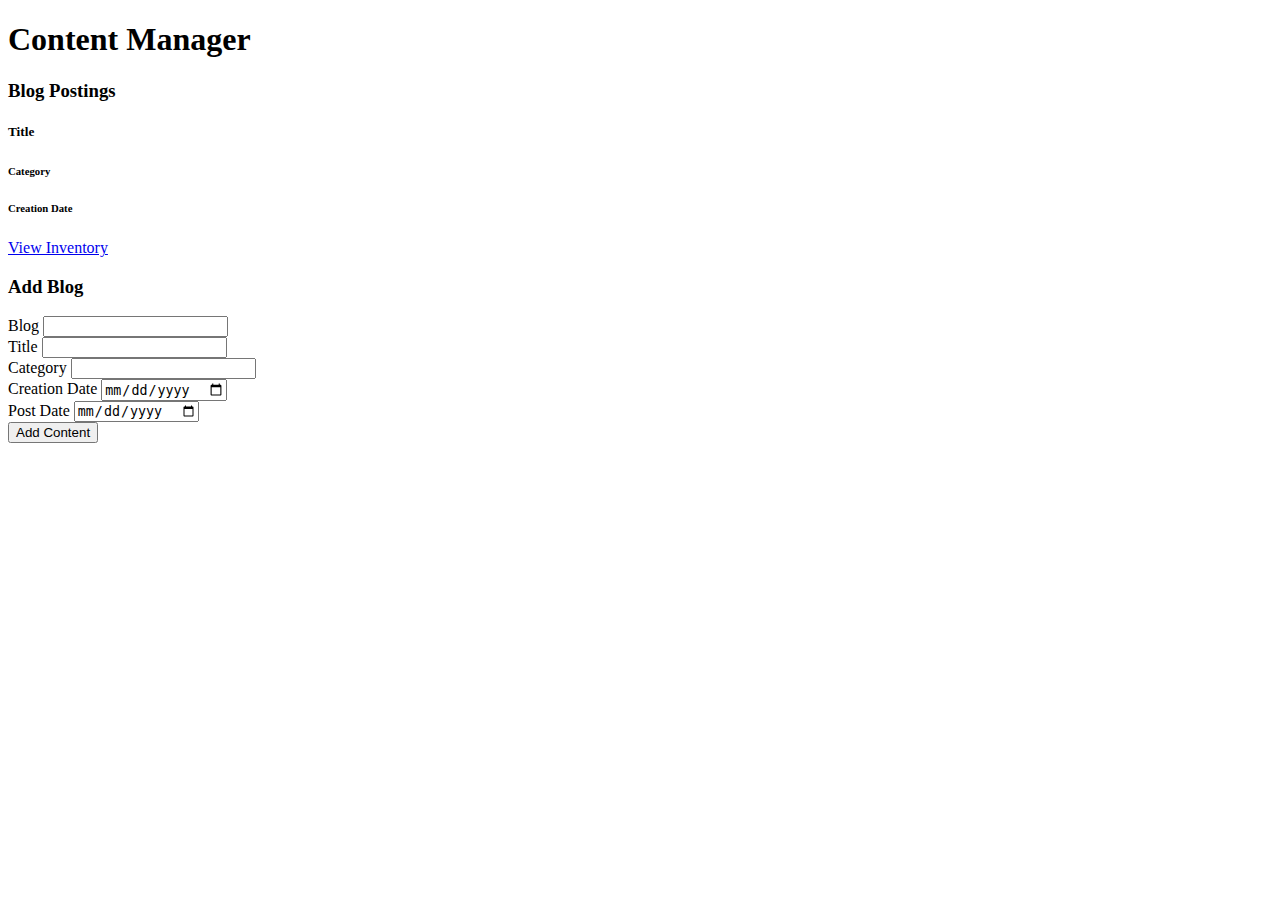
<file: Blog/src/main/resources/templates/index.html>
<!doctype html>
<html lang="en"
      xmlns="http://www.w3.org/1999/xhtml"
      xmlns:th="http://www.thymeleaf.org">
  <head>
    <!-- Required meta tags -->
    <meta charset="utf-8"/>
    <meta name="viewport" content="width=device-width, initial-scale=1, shrink-to-fit=no"/>

    <!-- Bootstrap CSS -->
    <link rel="stylesheet" href="https://stackpath.bootstrapcdn.com/bootstrap/4.1.3/css/bootstrap.min.css" integrity="sha384-MCw98/SFnGE8fJT3GXwEOngsV7Zt27NXFoaoApmYm81iuXoPkFOJwJ8ERdknLPMO" crossorigin="anonymous">

    <title>Content Manager</title>
  </head>
  <body>
      <div class="container">
          <div class="row">
              <h1>Content Manager</h1>
          </div>
          <div class="row">
              <div class="col-8">
                  <div class="row">
                      <h3 class="col-12">Blog Postings</h3>
                      <div th:each="content : ${contents}" class="col-4 card text-center m-1">
                          <div class="card-body">
                              <h5 class="card-title" th:text="${content.title}">Title</h5>
                              <h6 class="card-subtitle mb-2 text-muted" th:text="${content.category}">Category</h6>
                              <h6 class="card-subtitle mb-2 text-muted" th:text="${content.creationdate}">Creation Date</h6>
                              <a href="#" th:href="@{viewInventory(id=${content.contentId})}" class="card-link">View Inventory</a>
                          </div>
                      </div>
                  </div>
              </div>
              <div class="col-4">
                  <h3>Add Blog</h3>
                  <form action="addContent" method="POST" class="form">
                      <div class="form-group">
                          <label class="col-4" for="blog">Blog</label>
                          <input class="col-8 form-control" type="text" id="title" name="blog"/>
                      </div>
                      <div class="form-group">
                          <label class="col-4" for="title">Title</label>
                          <input class="col-8 form-control" type="text" id="title" name="title"/>
                      </div>
                      <div class="form-group">
                          <label class="col-4" for="category">Category</label>
                          <input class="col-8 form-control" type="text" id="category" name="category"/>
                      </div>
                      <div class="form-group">
                          <label class="col-4" for="creationdate">Creation Date</label>
                          <input class="col-8 form-control" type="date" id="creationdate" name="creationdate"/>
                      </div>
                      <div class="form-group">
                          <label class="col-4" for="postdate">Post Date</label>
                          <input class="col-8 form-control" type="date" id="postdate" name="postdate"/>
                      </div>
                      <button type="submit" class="btn btn-primary">Add Content</button>
                  </form>
              </div>       
          </div>
      </div>
    <!-- Optional JavaScript -->
    <!-- jQuery first, then Popper.js, then Bootstrap JS -->
    <script src="https://code.jquery.com/jquery-3.3.1.slim.min.js" integrity="sha384-q8i/X+965DzO0rT7abK41JStQIAqVgRVzpbzo5smXKp4YfRvH+8abtTE1Pi6jizo" crossorigin="anonymous"></script>
    <script src="https://cdnjs.cloudflare.com/ajax/libs/popper.js/1.14.3/umd/popper.min.js" integrity="sha384-ZMP7rVo3mIykV+2+9J3UJ46jBk0WLaUAdn689aCwoqbBJiSnjAK/l8WvCWPIPm49" crossorigin="anonymous"></script>
    <script src="https://stackpath.bootstrapcdn.com/bootstrap/4.1.3/js/bootstrap.min.js" integrity="sha384-ChfqqxuZUCnJSK3+MXmPNIyE6ZbWh2IMqE241rYiqJxyMiZ6OW/JmZQ5stwEULTy" crossorigin="anonymous"></script>
  </body>
</html>
</file>
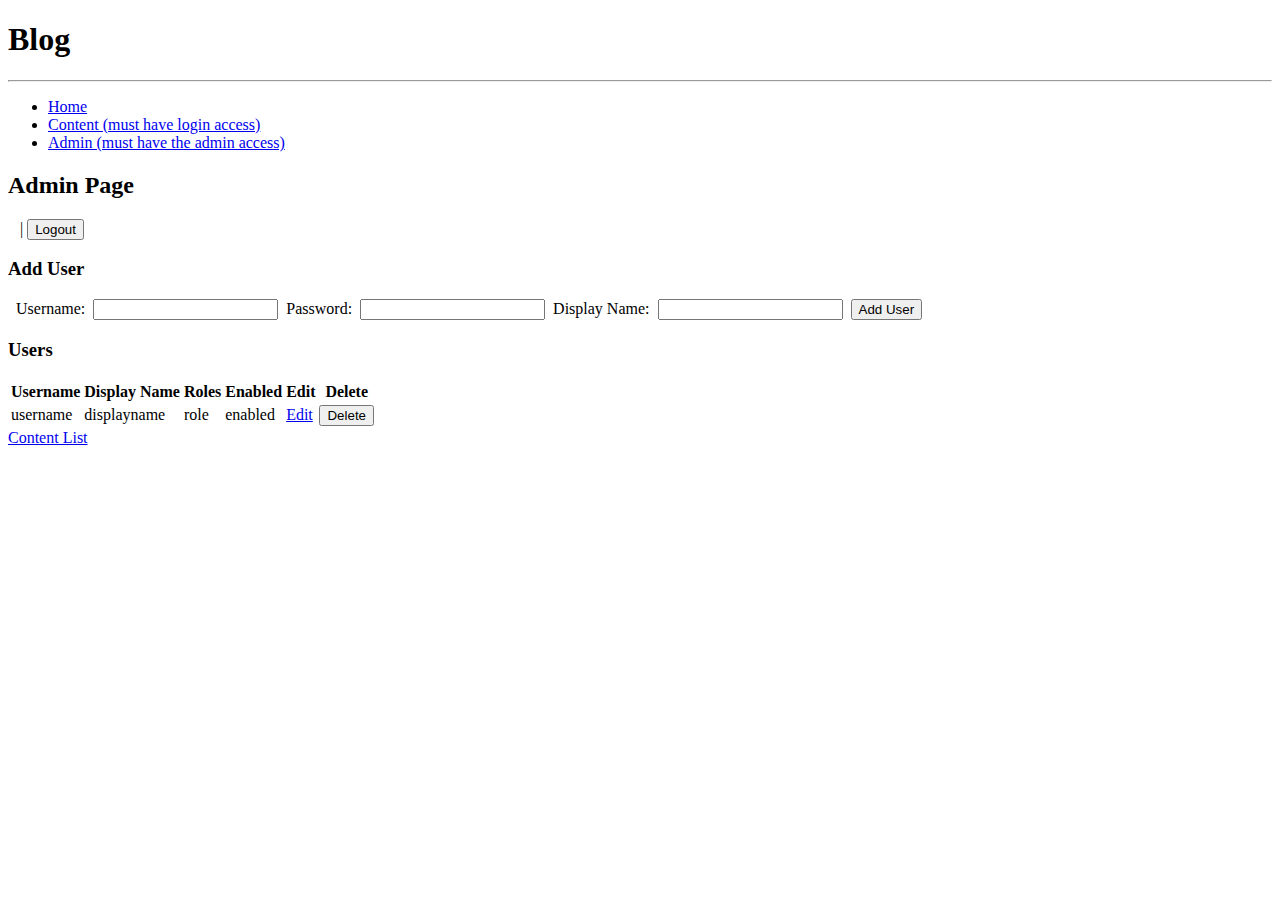
<file: com.sg_blogCMS_jar_0.0.1-SNAPSHOT_1/src/main/resources/templates/admin.html>
<!doctype html>
<html lang="en" xmlns="http://www.w3.org/1999/xhtml"
      xmlns:th="http://www.thymeleaf.org"
      xmlns:sec="http://www.thymeleaf.org/extras/spring-security">
    <head>
        <!-- Required meta tags -->
        <meta charset="utf-8">
        <meta name="viewport" content="width=device-width, initial-scale=1, shrink-to-fit=no">

        <!-- Bootstrap CSS -->
        <link rel="stylesheet" href="https://stackpath.bootstrapcdn.com/bootstrap/4.1.3/css/bootstrap.min.css" integrity="sha384-MCw98/SFnGE8fJT3GXwEOngsV7Zt27NXFoaoApmYm81iuXoPkFOJwJ8ERdknLPMO" crossorigin="anonymous">

        <title>Blog CMS: Admin</title>
    </head>
    <body>
        <div class="container">
            <h1>Blog</h1>
            <hr/>
            <div class="navbar">
                <ul class="nav nav-tabs">
                    <li role="presentation" class="nav-item">
                        <a class="nav-link" href="home">
                            Home
                        </a>
                    </li>
                    <li role="presentation" class="nav-item">
                        <a class="nav-link" href="content">
                            Content (must have login access)
                        </a>
                    </li>
                    <li role="presentation" class="nav-item">
                        <a class="nav-link active" href="admin">
                            Admin (must have the admin access)
                        </a>
                    </li>
                </ul>    
            </div>
            <h2>Admin Page</h2>
             <div sec:authorize="isAuthenticated()">
                <form class="form-inline" 
                      method="POST" 
                      action="/logout">
                    <input type="hidden" 
                            th:name="${_csrf.parameterName}" 
                            th:value="${_csrf.token}"/>
                    <label for="submit">
                      <span th:text="${#authentication.name}">
                              </span>&nbsp;&nbsp;&nbsp;|
                    </label>
                    <button class="btn btn-link" 
                          id="submit" 
                          type="submit">Logout</button>
                </form>
            </div>
  <div class="container">
            <div class="row">
                <h3>Add User</h3>
            </div>
            <div class="row">
                <form class="form form-inline" 
                        method="POST" 
                        action="addUser">
                    <input type="hidden" 
                            th:name="${_csrf.parameterName}" 
                            th:value="${_csrf.token}"/>&nbsp;
                    <label for="username">Username:</label>&nbsp;
                    <input type="text" name="username" id="username">&nbsp;
          <!--          <label for="displayname">Display Name:</label>&nbsp;
                    <input type="text" name="displayname" id="displayname">&nbsp;       -->
                    <label for="password">Password:</label>&nbsp;
                    <input type="password" name="password" id="password">&nbsp;
                    <label for="displayname">Display Name:</label>&nbsp;
                    <input type="text" name="displayname" id="displayname">&nbsp;   
                    <button type="submit">Add User</button>
                </form>
            </div>
        </div>
 <div class="container">
            <div class ="row">
                <h3>Users</h3>
                <table class="table table-bordered">
                    <tr>
                        <th>Username</th>
                        <th>Display Name</th>
                        <th>Roles</th>
                        <th>Enabled</th>
                        <th>Edit</th>
                        <th>Delete</th>
                    </tr>
                    <div th:each="currentUser : ${users}">
                        <tr>
                            <td th:text="${currentUser.username}">username</td>
                            <td th:text="${currentUser.displayname}">displayname</td>
                            <td>
                                <div th:each="currentRole : ${currentUser.roles}" >
                                    <span th:text="${currentRole.role}">role</span>&nbsp;
                                </div>
                            </td>
                            <td th:text="${currentUser.enabled}">enabled</td>
                            <td><a href="#" th:href="@{/editUser(id=${currentUser.userid})}">Edit</a></td>
                            <td>
                                <form class="form-inline" 
                                        method="POST" 
                                        action="/deleteUser">
                                    <input type="hidden" 
                                            th:name="${_csrf.parameterName}" 
                                            th:value="${_csrf.token}"/>
                                    <input type="hidden" 
                                            name="id" 
                                            th:value="${currentUser.userid}"/>
                                    <button class="btn btn-link btn-xs" type="submit">Delete</button>
                                </form>
                            </td>
                        </tr>
                    </div>
                </table>
            </div>
     
                 <div class="col text-center m-2">
                <a href="contentDetailAdmin" class="btn btn-primary">Content List</a>
            </div>
        </div>
 <!--           <p>
                Only users with the ADMIN role can see this page.
            </p>            -->
             <div sec:authorize="hasRole('ROLE_ADMIN')">
                 
  <!--              <p>
                    This is only visible to users who have the ADMIN role.
                </p>        -->
            </div>
        </div>

        <!-- Optional JavaScript -->
        <!-- jQuery first, then Popper.js, then Bootstrap JS -->
        <script src="https://code.jquery.com/jquery-3.3.1.slim.min.js" integrity="sha384-q8i/X+965DzO0rT7abK41JStQIAqVgRVzpbzo5smXKp4YfRvH+8abtTE1Pi6jizo" crossorigin="anonymous"></script>
        <script src="https://cdnjs.cloudflare.com/ajax/libs/popper.js/1.14.3/umd/popper.min.js" integrity="sha384-ZMP7rVo3mIykV+2+9J3UJ46jBk0WLaUAdn689aCwoqbBJiSnjAK/l8WvCWPIPm49" crossorigin="anonymous"></script>
        <script src="https://stackpath.bootstrapcdn.com/bootstrap/4.1.3/js/bootstrap.min.js" integrity="sha384-ChfqqxuZUCnJSK3+MXmPNIyE6ZbWh2IMqE241rYiqJxyMiZ6OW/JmZQ5stwEULTy" crossorigin="anonymous"></script>
    </body>
</html>
</file>
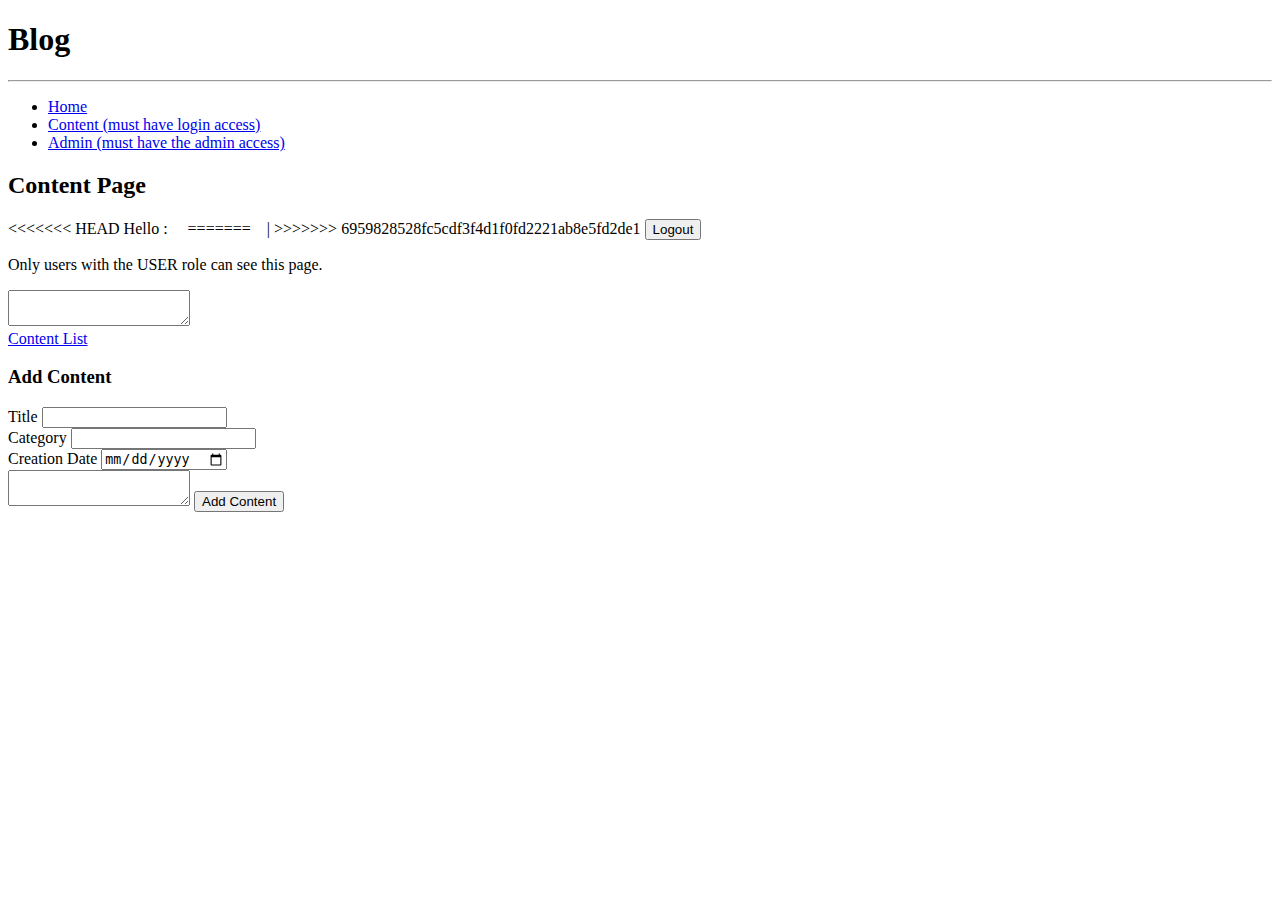
<file: com.sg_blogCMS_jar_0.0.1-SNAPSHOT_1/src/main/resources/templates/content.html>
<!doctype html>
<html lang="en" xmlns="http://www.w3.org/1999/xhtml"
      xmlns:th="http://www.thymeleaf.org"
      xmlns:sec="http://www.thymeleaf.org/extras/spring-security">
    <head>
        <!-- Required meta tags -->
        <meta charset="utf-8">
        <meta name="viewport" content="width=device-width, initial-scale=1, shrink-to-fit=no">

        <!-- Bootstrap CSS -->
        <link rel="stylesheet" href="https://stackpath.bootstrapcdn.com/bootstrap/4.1.3/css/bootstrap.min.css" integrity="sha384-MCw98/SFnGE8fJT3GXwEOngsV7Zt27NXFoaoApmYm81iuXoPkFOJwJ8ERdknLPMO" crossorigin="anonymous">

        <script src='https://cdn.tiny.cloud/1/no-api-key/tinymce/5/tinymce.min.js' referrerpolicy="origin"></script>

        <script>
<<<<<<< HEAD
             tinymce.init({selector:'#content'});
=======
           tinymce.init({selector:'textarea'});
>>>>>>> 8221b30568b1efe7a0d9ac72a8bb71fd0ce799bc
        </script>
        
        <title>Hello Security: Content</title>

    </head>
    <body>
        <div class="container">
            <h1>Blog</h1>
            <hr/>
            <div class="navbar">
                <ul class="nav nav-tabs">
                    <li role="presentation" class="nav-item">
                        <a class="nav-link" href="home">
                            Home
                        </a>
                    </li>
                    <li role="presentation" class="nav-item">
                        <a class="nav-link active" href="content">
                            Content (must have login access)
                        </a>
                    </li>
                     <div sec:authorize="hasRole('ROLE_ADMIN')">
                    <li role="presentation" class="nav-item">
                        <a class="nav-link" href="admin">
                            Admin (must have the admin access)
                        </a>
                    </li>
                     </div>
                </ul>    
            </div>
            <h2>Content Page</h2>
            <div sec:authorize="isAuthenticated()">
                <form class="form-inline" 
                      method="POST" 
                      action="/logout">
                    <input type="hidden" 
                            th:name="${_csrf.parameterName}" 
                            th:value="${_csrf.token}"/>
                    <label for="submit">
<<<<<<< HEAD
                      Hello : <span th:text="${#authentication.name}">
                              </span>&nbsp;&nbsp;&nbsp; 
=======
        <!--              Hello : <span th:text="${#authentication.name}">      -->
                          <span th:text="${#authentication.name}">
                              </span>&nbsp;&nbsp;&nbsp;|
>>>>>>> 6959828528fc5cdf3f4d1f0fd2221ab8e5fd2de1
                    </label>
                    <button class="btn btn-link" 
                          id="submit" 
                          type="submit">Logout</button>
                </form>
            </div>

            <p>
                Only users with the USER role can see this page.
            </p>
            
            <form class="col">
                 <textarea id=“content”></textarea>
            </form>
  
            
         
        <!--  USER role can see this page -->
          
                 <div class="col text-center m-2">
                <a href="contentDetail" class="btn btn-primary">Content List</a>
            </div>
           
            <div class="col-8">
                  <h3>Add Content</h3>
                  <form action="addContent" method="POST" class="form">
    <!--                  <div class="form-inline">
                          <label class="col-4" for="title">User Id</label>
                          <input class="col-8 form-control" type="number" id="userid" value="1" name="userid"/>
                      </div>                        -->                     
                      <div class="form-inline">
                          <label class="col-4" for="title">Title</label>
                          <input class="col-8 form-control" type="text" id="title" name="title"/>
     <!--                     <div th:if="${#fields.hasErrors('content.title')}">
      <p th:each="error : ${#fields.errors('content.title')}" class="alert alert-danger"
        th:text="${error}"> Title input issue </p>
    </div>      -->
                      </div>
                      <div class="form-inline">
                          <label class="col-4" for="category">Category</label>
                          <input class="col-8 form-control" type="text" id="category" name="category"/>
    <!--                       <div th:if="${#fields.hasErrors('content.category')}">
      <p th:each="error : ${#fields.errors('content.category')}" class="alert alert-danger"
        th:text="${error}"> Category input issue </p>
    </div>      -->
                      </div>
                      <div class="form-inline">
                          <label class="col-4" for="creationdate">Creation Date</label>
                          <input class="col-8 form-control" type="date" id="creationdate" name="creationdate"/>
                      </div>
                   <!--
                      <div class="form-inline">
                          <label class="col-4" for="creationdate">Post Date</label>
                          <input class="col-8 form-control" type="date" id="postdate" name="postdate"/>
                      </div>
                                -->
                       <textarea id="contentblog" name="contentblog"></textarea>      
                       <input type="hidden" 
                            th:name="${_csrf.parameterName}" 
                            th:value="${_csrf.token}"/>
                      <button type="submit" class="btn btn-primary">Add Content</button>
                  </form>
              </div>

        </div>

        <!-- Optional JavaScript -->
        <!-- jQuery first, then Popper.js, then Bootstrap JS -->
        <script src="https://code.jquery.com/jquery-3.3.1.slim.min.js" integrity="sha384-q8i/X+965DzO0rT7abK41JStQIAqVgRVzpbzo5smXKp4YfRvH+8abtTE1Pi6jizo" crossorigin="anonymous"></script>
        <script src="https://cdnjs.cloudflare.com/ajax/libs/popper.js/1.14.3/umd/popper.min.js" integrity="sha384-ZMP7rVo3mIykV+2+9J3UJ46jBk0WLaUAdn689aCwoqbBJiSnjAK/l8WvCWPIPm49" crossorigin="anonymous"></script>
        <script src="https://stackpath.bootstrapcdn.com/bootstrap/4.1.3/js/bootstrap.min.js" integrity="sha384-ChfqqxuZUCnJSK3+MXmPNIyE6ZbWh2IMqE241rYiqJxyMiZ6OW/JmZQ5stwEULTy" crossorigin="anonymous"></script>
    </body>
</html>
</file>
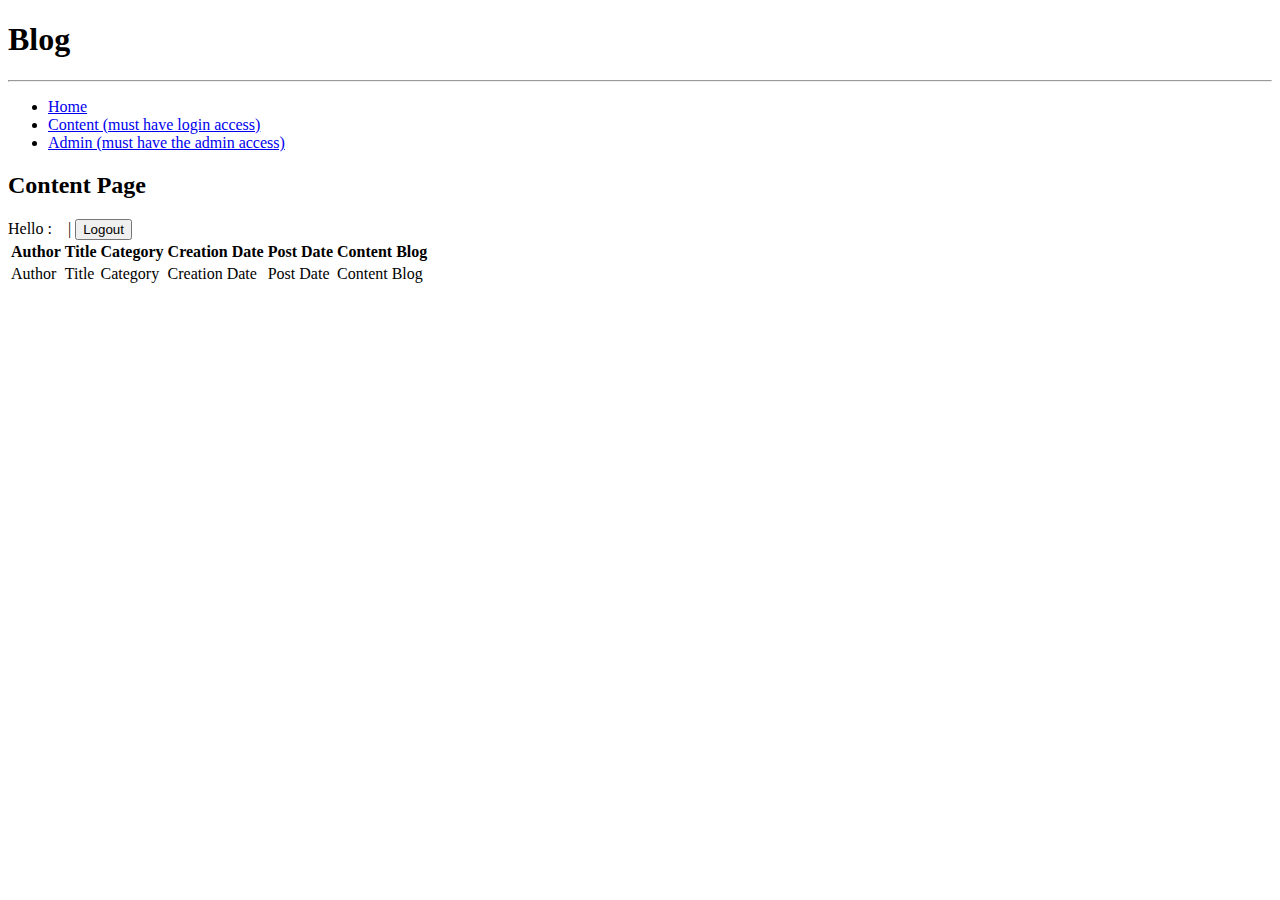
<file: com.sg_blogCMS_jar_0.0.1-SNAPSHOT_1/src/main/resources/templates/contentDetail.html>
<!doctype html>
<html lang="en" xmlns="http://www.w3.org/1999/xhtml"
      xmlns:th="http://www.thymeleaf.org"
      xmlns:sec="http://www.thymeleaf.org/extras/spring-security">
    <head>
        <!-- Required meta tags -->
        <meta charset="utf-8">
        <meta name="viewport" content="width=device-width, initial-scale=1, shrink-to-fit=no">

        <!-- Bootstrap CSS -->
        <link rel="stylesheet" href="https://stackpath.bootstrapcdn.com/bootstrap/4.1.3/css/bootstrap.min.css" integrity="sha384-MCw98/SFnGE8fJT3GXwEOngsV7Zt27NXFoaoApmYm81iuXoPkFOJwJ8ERdknLPMO" crossorigin="anonymous">
        <script src="https://cdn.tiny.cloud/1/no-api-key/tinymce/5/tinymce.min.js" referrerpolicy="origin"></script>
        
        <script>
           tinymce.init({selector:'textarea'});
        </script>
        
        <title>Blog CMS: Content</title>
    </head>
    <body>
        <div class="container">
            <h1>Blog</h1>
            <hr/>
            <div class="navbar">
                <ul class="nav nav-tabs">
                    <li role="presentation" class="nav-item">
                        <a class="nav-link" href="home">
                            Home
                        </a>
                    </li>
                    <li role="presentation" class="nav-item">
                        <a class="nav-link active" href="content">
                            Content (must have login access)
                        </a>
                    </li>
                     <div sec:authorize="hasRole('ROLE_ADMIN')">
                    <li role="presentation" class="nav-item">
                        <a class="nav-link" href="admin">
                            Admin (must have the admin access)
                        </a>
                    </li>
                     </div>
                </ul>    
            </div>
            <h2>Content Page</h2>
            <div sec:authorize="isAuthenticated()">
                <form class="form-inline" 
                      method="POST" 
                      action="/logout">
                    <input type="hidden" 
                            th:name="${_csrf.parameterName}" 
                            th:value="${_csrf.token}"/>
                    <label for="submit">
                      Hello : <span th:text="${#authentication.name}">
                              </span>&nbsp;&nbsp;&nbsp;|
                    </label>
                    <button class="btn btn-link" 
                          id="submit" 
                          type="submit">Logout</button>
                </form>
            </div>
           
        <!--  USER role can see this page -->
     
         
<div class="row m-4">
                  
                <div class="col text-center m-6">     
                    <table class="table table-striped">
                        <thead>
                            <tr>
        <!--                       <th>Creator ID</th>      -->
                                <th>Author</th>
                                <th>Title</th>
                                <th>Category</th>
                                <th>Creation Date</th>
                                <th>Post Date</th>
                                <th>Content Blog</th>
                                
                           
                            </tr>
                        </thead>
                        <tbody>
                            <tr th:each="content : ${contents}">
        <!--                        <td th:text="${content.userid.userid}">ID</td>          -->
                                <td th:text="${content.userid.displayname}">Author</td>
                                <td th:text='${content.title}'>Title</td>
                                <td th:text='${content.category}'>Category</td>
                                <td th:text='${content.creationdate}'>Creation Date</td>
                                <td th:text='${content.postdate}'>Post Date</td>
                                <td th:utext='${content.contentblog}'>Content Blog</td>
                                
                                
    
                            </tr>
                        </tbody>
                    </table>
                </div>
    
            </div>
        </div>

        <!-- Optional JavaScript -->
        <!-- jQuery first, then Popper.js, then Bootstrap JS -->
        <script src="https://code.jquery.com/jquery-3.3.1.slim.min.js" integrity="sha384-q8i/X+965DzO0rT7abK41JStQIAqVgRVzpbzo5smXKp4YfRvH+8abtTE1Pi6jizo" crossorigin="anonymous"></script>
        <script src="https://cdnjs.cloudflare.com/ajax/libs/popper.js/1.14.3/umd/popper.min.js" integrity="sha384-ZMP7rVo3mIykV+2+9J3UJ46jBk0WLaUAdn689aCwoqbBJiSnjAK/l8WvCWPIPm49" crossorigin="anonymous"></script>
        <script src="https://stackpath.bootstrapcdn.com/bootstrap/4.1.3/js/bootstrap.min.js" integrity="sha384-ChfqqxuZUCnJSK3+MXmPNIyE6ZbWh2IMqE241rYiqJxyMiZ6OW/JmZQ5stwEULTy" crossorigin="anonymous"></script>
    </body>
</html>
</file>
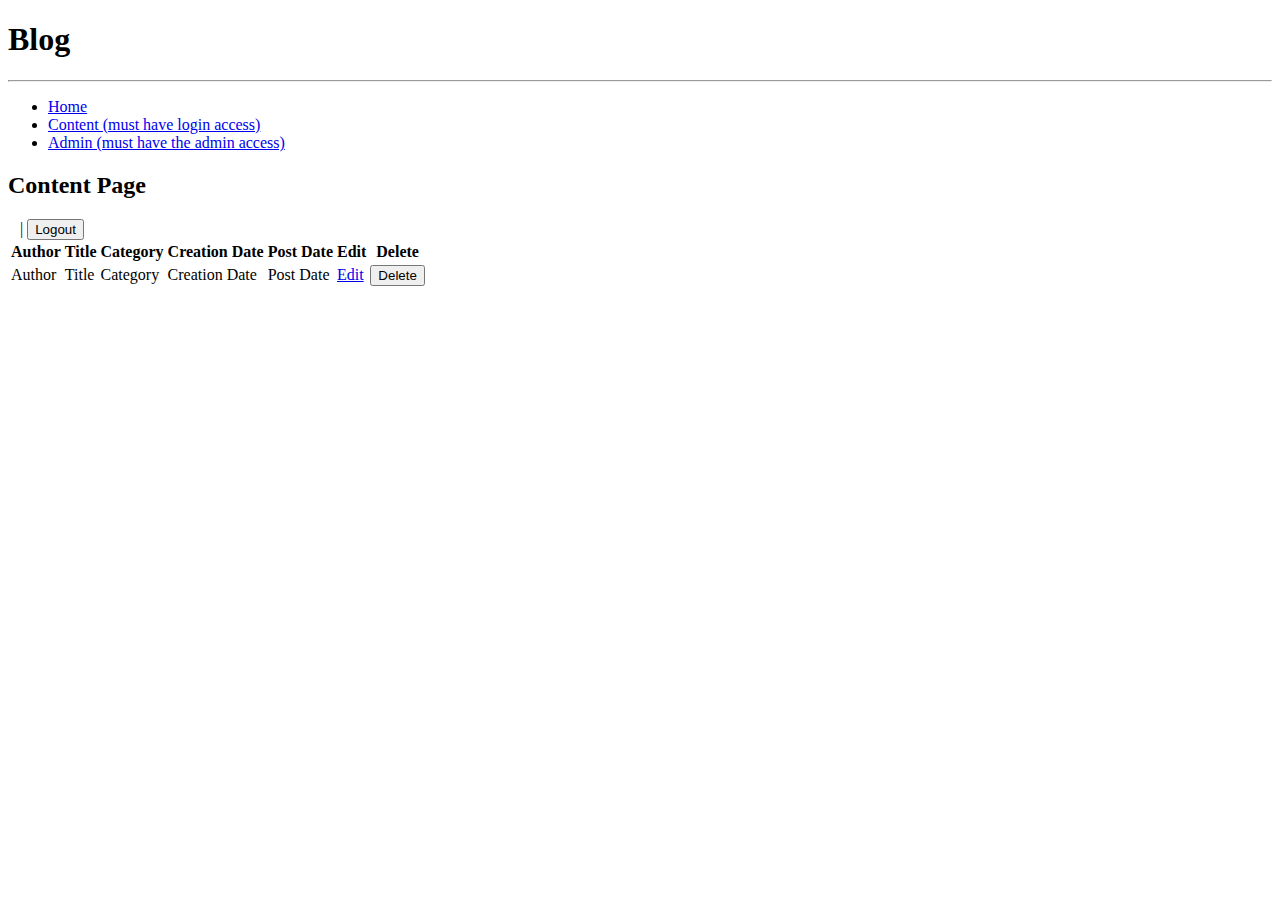
<file: com.sg_blogCMS_jar_0.0.1-SNAPSHOT_1/src/main/resources/templates/contentDetailAdmin.html>
<!doctype html>
<html lang="en" xmlns="http://www.w3.org/1999/xhtml"
      xmlns:th="http://www.thymeleaf.org"
      xmlns:sec="http://www.thymeleaf.org/extras/spring-security">
    <head>
        <!-- Required meta tags -->
        <meta charset="utf-8">
        <meta name="viewport" content="width=device-width, initial-scale=1, shrink-to-fit=no">

        <!-- Bootstrap CSS -->
        <link rel="stylesheet" href="https://stackpath.bootstrapcdn.com/bootstrap/4.1.3/css/bootstrap.min.css" integrity="sha384-MCw98/SFnGE8fJT3GXwEOngsV7Zt27NXFoaoApmYm81iuXoPkFOJwJ8ERdknLPMO" crossorigin="anonymous">
        <script src="https://cdn.tiny.cloud/1/no-api-key/tinymce/5/tinymce.min.js" referrerpolicy="origin"></script>
        
        <script>
           tinymce.init({selector:'#blog'});
        </script>
        
        <title>Blog CMS: Admin</title>
    </head>
    <body>
        <div class="container">
            <h1>Blog</h1>
            <hr/>
            <div class="navbar">
                <ul class="nav nav-tabs">
                    <li role="presentation" class="nav-item">
                        <a class="nav-link" href="home">
                            Home
                        </a>
                    </li>
                    <li role="presentation" class="nav-item">
                        <a class="nav-link" href="content">
                            Content (must have login access)
                        </a>
                    </li>
                    <li role="presentation" class="nav-item">
                        <a class="nav-link active" href="admin">
                            Admin (must have the admin access)
                        </a>
                    </li>
                </ul>    
            </div>
            <h2>Content Page</h2>
            <div sec:authorize="isAuthenticated()">
                <form class="form-inline" 
                      method="POST" 
                      action="/logout">
                    <input type="hidden" 
                            th:name="${_csrf.parameterName}" 
                            th:value="${_csrf.token}"/>
                    <label for="submit">
                      <span th:text="${#authentication.name}">
                              </span>&nbsp;&nbsp;&nbsp;|
                    </label>
                    <button class="btn btn-link" 
                          id="submit" 
                          type="submit">Logout</button>
                </form>
            </div>
           
        <!--  USER role can see this page -->
     
         
<div class="row m-4">
                  
                <div class="col text-center m-6">     
                    <table class="table table-striped">
                        <thead>
                            <tr>
    <!--                            <th>Creator ID</th>     -->
                                <th>Author</th>
                                <th>Title</th>
                                <th>Category</th>
                                <th>Creation Date</th>
                                <th>Post Date</th>
                                 <th>Edit</th>
                                <th>Delete</th>
                            </tr>
                        </thead>
                        <tbody>
                            <tr th:each="content : ${contents}">            
    <!--                            <td th:text="${content.userid.userid}">ID</td>          -->
                                <td th:text="${content.userid.displayname}">Author</td>
                                <td th:text='${content.title}'>Title</td>
                                <td th:text='${content.category}'>Category</td>
                                <td th:text='${content.creationdate}'>Creation Date</td>
                                <td th:text='${content.postdate}'>Post Date</td>
                                <td><a href="#" th:href="@{/editContent(id=${content.contentid})}">Edit</a></td>
                                 <td>
                                <form class="form-inline" 
                                        method="POST" 
                                        action="/deleteContent">
                                    <input type="hidden" 
                                            th:name="${_csrf.parameterName}" 
                                            th:value="${_csrf.token}"/>
                                    <input type="hidden" 
                                            name="id" 
                                            th:value="${content.contentid}"/>
                                    <button class="btn btn-link btn-xs" type="submit">Delete</button>
                                </form>
                            </td>
                            </tr>
                        </tbody>
                    </table>
                </div>
            </div>
        </div>

        <!-- Optional JavaScript -->
        <!-- jQuery first, then Popper.js, then Bootstrap JS -->
        <script src="https://code.jquery.com/jquery-3.3.1.slim.min.js" integrity="sha384-q8i/X+965DzO0rT7abK41JStQIAqVgRVzpbzo5smXKp4YfRvH+8abtTE1Pi6jizo" crossorigin="anonymous"></script>
        <script src="https://cdnjs.cloudflare.com/ajax/libs/popper.js/1.14.3/umd/popper.min.js" integrity="sha384-ZMP7rVo3mIykV+2+9J3UJ46jBk0WLaUAdn689aCwoqbBJiSnjAK/l8WvCWPIPm49" crossorigin="anonymous"></script>
        <script src="https://stackpath.bootstrapcdn.com/bootstrap/4.1.3/js/bootstrap.min.js" integrity="sha384-ChfqqxuZUCnJSK3+MXmPNIyE6ZbWh2IMqE241rYiqJxyMiZ6OW/JmZQ5stwEULTy" crossorigin="anonymous"></script>
    </body>
</html>
</file>
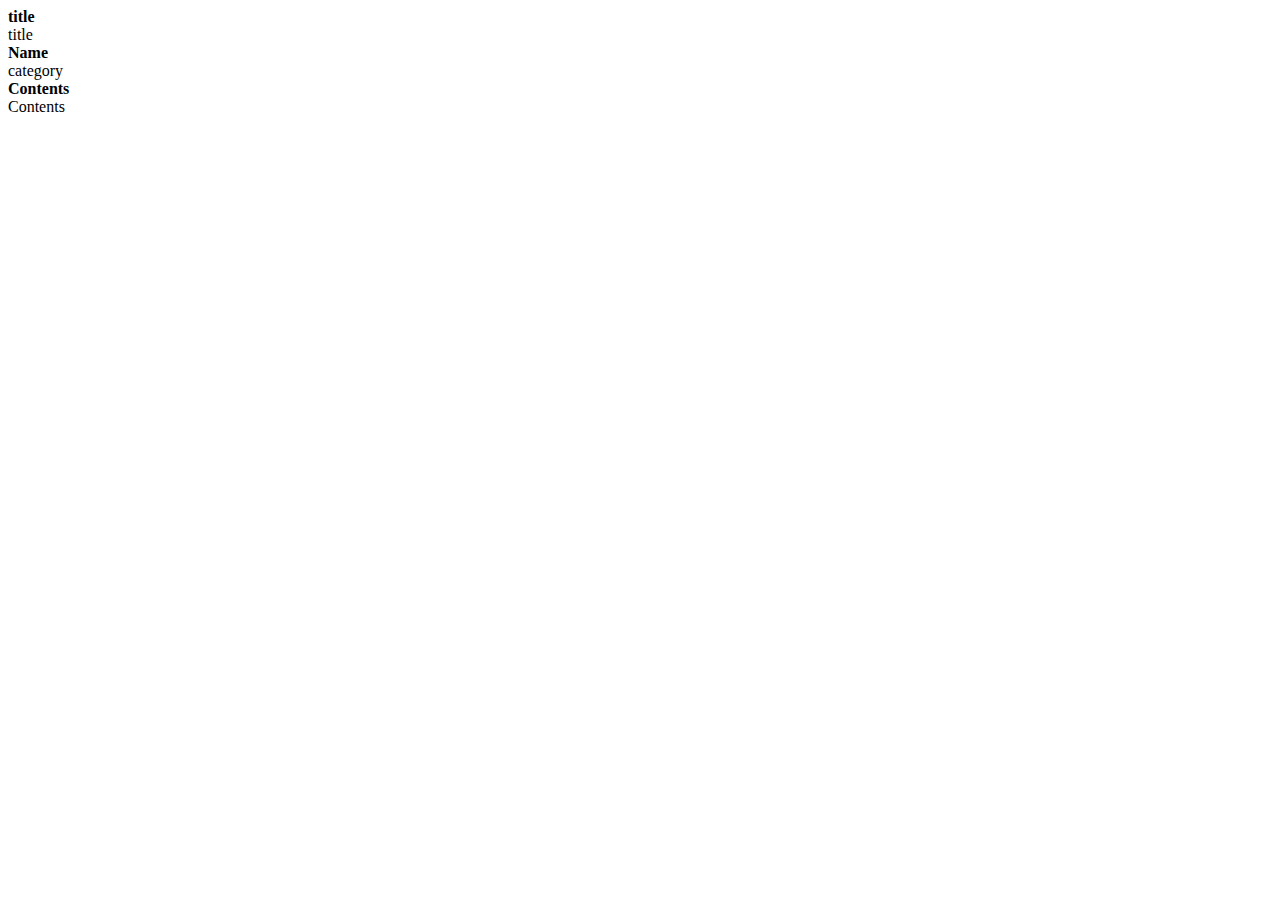
<file: com.sg_blogCMS_jar_0.0.1-SNAPSHOT_1/src/main/resources/templates/details.html>
<!doctype html>
<html lang="en" xmlns="http://www.w3.org/1999/xhtml"
      xmlns:th="http://www.thymeleaf.org"
      xmlns:sec="http://www.thymeleaf.org/extras/spring-security">
    <head>
        <!-- Required meta tags -->
        <meta charset="utf-8">
        <meta name="viewport" content="width=device-width, initial-scale=1, shrink-to-fit=no">

        <!-- Bootstrap CSS -->
        <link rel="stylesheet" href="https://stackpath.bootstrapcdn.com/bootstrap/4.1.3/css/bootstrap.min.css" integrity="sha384-MCw98/SFnGE8fJT3GXwEOngsV7Zt27NXFoaoApmYm81iuXoPkFOJwJ8ERdknLPMO" crossorigin="anonymous">
        
        
        <title>Blog CMS: Content</title>
    </head>
    <body>
        <div class="container">
            
            <div class="row m-4 border border-dark">
                <div class="col-6 text-right"><strong>title</strong></div>
                <div class="col-6 text-left">
                    <span th:text="${content.title}">title</span>
                </div>
                
                <div class="col-6 text-right"><strong>Name</strong></div>
                <div class="col-6 text-left">
                    <span th:text="${content.category}">category</span>
                </div>
                
                <div class="col-6 text-right"><strong>Contents</strong></div>
                <div class="col-6 text-left">
                    <span th:utext="${content.contentblog}">Contents</span>
                </div>
                
            </div>
            
        </div>

        <!-- Optional JavaScript -->
        <!-- jQuery first, then Popper.js, then Bootstrap JS -->
        <script src="https://code.jquery.com/jquery-3.3.1.slim.min.js" integrity="sha384-q8i/X+965DzO0rT7abK41JStQIAqVgRVzpbzo5smXKp4YfRvH+8abtTE1Pi6jizo" crossorigin="anonymous"></script>
        <script src="https://cdnjs.cloudflare.com/ajax/libs/popper.js/1.14.3/umd/popper.min.js" integrity="sha384-ZMP7rVo3mIykV+2+9J3UJ46jBk0WLaUAdn689aCwoqbBJiSnjAK/l8WvCWPIPm49" crossorigin="anonymous"></script>
        <script src="https://stackpath.bootstrapcdn.com/bootstrap/4.1.3/js/bootstrap.min.js" integrity="sha384-ChfqqxuZUCnJSK3+MXmPNIyE6ZbWh2IMqE241rYiqJxyMiZ6OW/JmZQ5stwEULTy" crossorigin="anonymous"></script>
    </body>
</html>
</file>
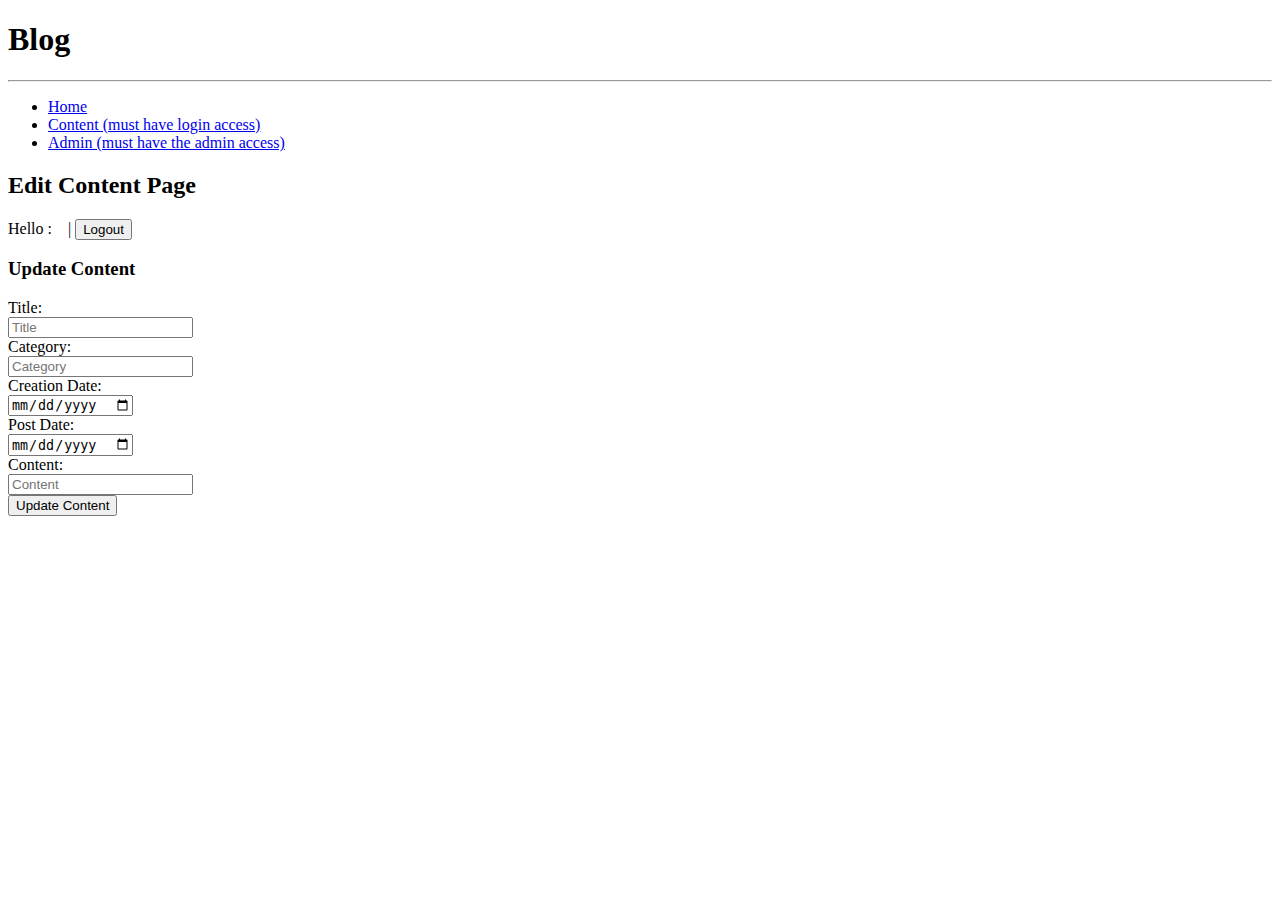
<file: com.sg_blogCMS_jar_0.0.1-SNAPSHOT_1/src/main/resources/templates/editContent.html>
<!doctype html>
<html lang="en"      
      xmlns="http://www.w3.org/1999/xhtml"
      xmlns:th="http://www.thymeleaf.org"
      xmlns:sec="http://www.thymeleaf.org/extras/spring-security">
    <head>
        <!-- Required meta tags -->
        <meta charset="utf-8">
        <meta name="viewport" content="width=device-width, initial-scale=1, shrink-to-fit=no">

        <!-- Bootstrap CSS -->
        <link rel="stylesheet" href="https://stackpath.bootstrapcdn.com/bootstrap/4.1.3/css/bootstrap.min.css" integrity="sha384-MCw98/SFnGE8fJT3GXwEOngsV7Zt27NXFoaoApmYm81iuXoPkFOJwJ8ERdknLPMO" crossorigin="anonymous">

        <title>Blog CMS: Admin</title>
    </head>
    <body>
        <div class="container">
            <h1>Blog</h1>
            <hr/>
            <div class="navbar">
                <ul class="nav nav-tabs">
                    <li role="presentation" class="nav-item">
                        <a class="nav-link" href="home">
                            Home
                        </a>
                    </li>
                    <li role="presentation" class="nav-item">
                        <a class="nav-link" href="content">
                            Content (must have login access)
                        </a>
                    </li>
                    <li role="presentation" class="nav-item">
                        <a class="nav-link active" href="admin">
                            Admin (must have the admin access)
                        </a>
                    </li>
                </ul>    
            </div>
            <h2>Edit Content Page</h2>
            <div sec:authorize="isAuthenticated()">
                <form class="form-inline" 
                      method="POST" 
                      action="/logout">
                    <input type="hidden" 
                           th:name="${_csrf.parameterName}" 
                           th:value="${_csrf.token}"/>
                    <label for="submit">
                        Hello : <span th:text="${#authentication.name}">
                        </span>&nbsp;&nbsp;&nbsp;|
                    </label>
                    <button class="btn btn-link" 
                            id="submit" 
                            type="submit">Logout</button>
                </form>
            </div>
    <div class="container">
            <div class="row"> 
                <h3>Update Content</h3>
            </div>
             <form action="editContent" method="POST" class="form">
                 
                 <div class="form-group row">
                        <label for="title" class="col-md-4 control-label">Title:</label>
                        <div class="col-md-8">
                            <input type="text" 
                                   class="form-control" 
                                   id="title"
                                   name="title" 
                                   placeholder="Title"
                                   th:value="${content.title}"
                                   />
                        </div>
                    </div>              
                     <div class="form-group row">
                        <label for="category" class="col-md-4 control-label">Category:</label>
                        <div class="col-md-8">
                            <input type="text" 
                                   class="form-control" 
                                   id="category"
                                   name="category" 
                                   placeholder="Category"
                                   th:value="${content.category}"
                                   />
                        </div>
                    </div>
                     <div class="form-group row">
                        <label for="creationdate" class="col-md-4 control-label">Creation Date:</label>
                        <div class="col-md-8">
                            <input type="date" 
                                   class="form-control" 
                                   id="creationdate"
                                   name="creationdate" 
                                   placeholder="Creation Date"
                                   th:value="${content.creationdate}"
                                   />
                        </div>
                    </div>
                     <div class="form-group row">
                        <label for="postdate" class="col-md-4 control-label">Post Date:</label>
                        <div class="col-md-8">
                            <input type="date" 
                                   class="form-control" 
                                   id="postdate"
                                   name="postdate" 
                                   placeholder="Post Date"
                                   th:value="${content.postdate}"
                                   />
                        </div>
                    </div>
                  <div class="form-group row">
                        <label for="contentblog" class="col-md-4 control-label">Content:</label>
                        <div class="col-md-8">
                            <input type="text" 
                                   class="form-control" 
                                   id="contentblog"
                                   name="contentblog" 
                                   placeholder="Content"
                                   th:value="${content.contentblog}"
                                   />
                        </div>
                    </div>
                  <div class="form-group row">
                        <label for="contentid" class="col-md-4 control-label"></label>
                        <div class="col-md-8">
                            <input type="hidden" 
                                   class="form-control" 
                                   id="contentid"
                                   name="contentid" 
                                   placeholder="Id"
                                   th:value="${content.contentid}"
                                   />
                        </div>
                    </div>
                  <div class="form-group row">
                        <label for="userid" class="col-md-4 control-label"></label>
                        <div class="col-md-8">
                            <input type="hidden" 
                                   class="form-control" 
                                   id="contentid"
                                   name="userid" 
                                   placeholder="User Id"
                                   th:value="${content.userid.userid}"
                                   />
                        </div>      
                    </div>
                 <input type="hidden" 
                            th:name="${_csrf.parameterName}" 
                            th:value="${_csrf.token}"/>
                    <div class="form-group row">
                        <div class="col-md-offset-4 col-md-8">
                            <input type="submit" 
                                   class="btn btn-primary" 
                                   id="update-button" 
                                   value="Update Content"/>
                        </div>
                    </div>
                </form>
            </div>
        </div>
   
        </div>
<!--            <p>
                Only users with the ADMIN role can see this page.
            </p>        -->
            
        </div>
        

        <!-- Optional JavaScript -->
        <!-- jQuery first, then Popper.js, then Bootstrap JS -->
        <script src="https://code.jquery.com/jquery-3.3.1.slim.min.js" integrity="sha384-q8i/X+965DzO0rT7abK41JStQIAqVgRVzpbzo5smXKp4YfRvH+8abtTE1Pi6jizo" crossorigin="anonymous"></script>
        <script src="https://cdnjs.cloudflare.com/ajax/libs/popper.js/1.14.3/umd/popper.min.js" integrity="sha384-ZMP7rVo3mIykV+2+9J3UJ46jBk0WLaUAdn689aCwoqbBJiSnjAK/l8WvCWPIPm49" crossorigin="anonymous"></script>
        <script src="https://stackpath.bootstrapcdn.com/bootstrap/4.1.3/js/bootstrap.min.js" integrity="sha384-ChfqqxuZUCnJSK3+MXmPNIyE6ZbWh2IMqE241rYiqJxyMiZ6OW/JmZQ5stwEULTy" crossorigin="anonymous"></script>
    </body>
</html>
</file>
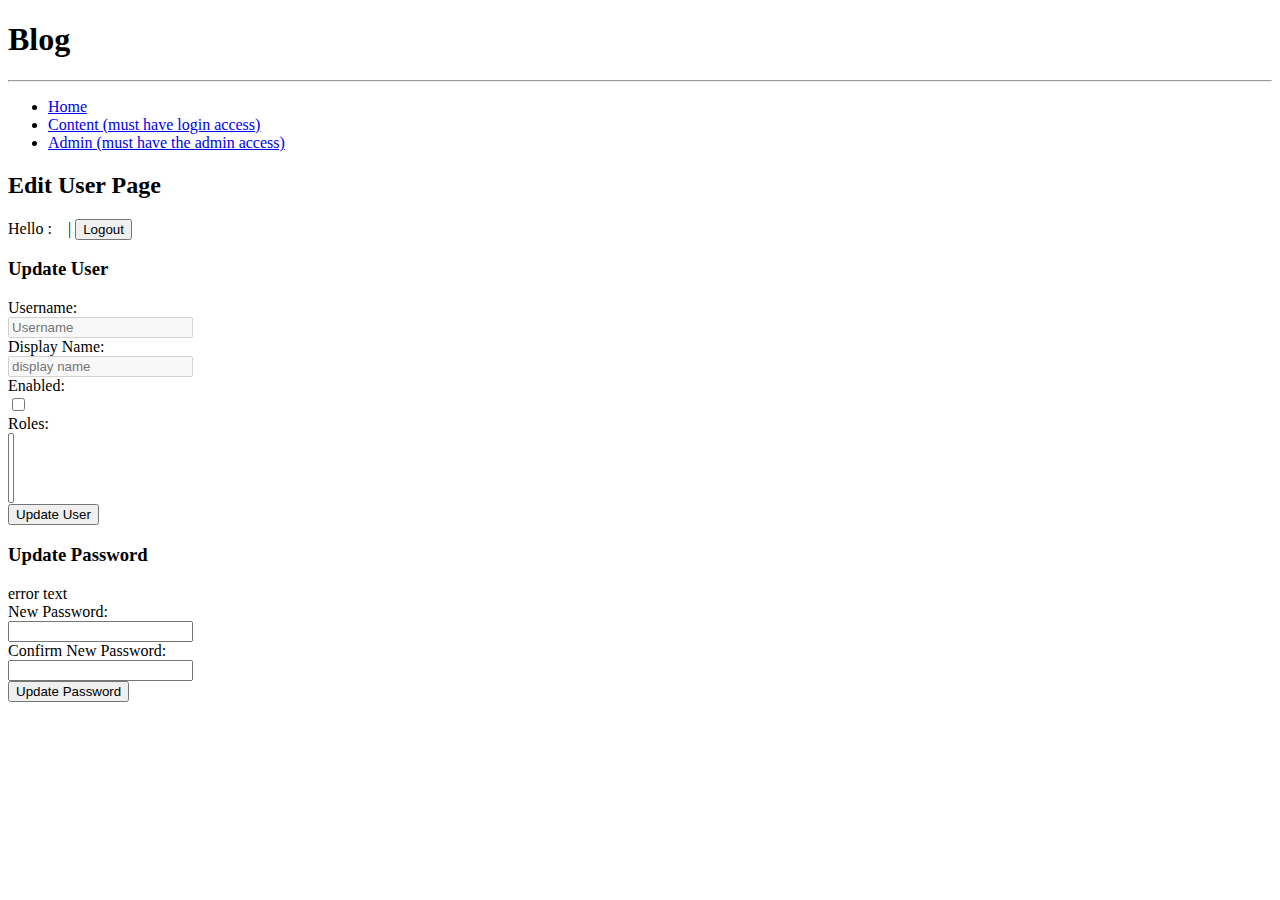
<file: com.sg_blogCMS_jar_0.0.1-SNAPSHOT_1/src/main/resources/templates/editUser.html>
<!doctype html>
<html lang="en"      
      xmlns="http://www.w3.org/1999/xhtml"
      xmlns:th="http://www.thymeleaf.org"
      xmlns:sec="http://www.thymeleaf.org/extras/spring-security">
    <head>
        <!-- Required meta tags -->
        <meta charset="utf-8">
        <meta name="viewport" content="width=device-width, initial-scale=1, shrink-to-fit=no">

        <!-- Bootstrap CSS -->
        <link rel="stylesheet" href="https://stackpath.bootstrapcdn.com/bootstrap/4.1.3/css/bootstrap.min.css" integrity="sha384-MCw98/SFnGE8fJT3GXwEOngsV7Zt27NXFoaoApmYm81iuXoPkFOJwJ8ERdknLPMO" crossorigin="anonymous">

        <title>Blog CMS: Admin</title>
    </head>
    <body>
        <div class="container">
            <h1>Blog</h1>
            <hr/>
            <div class="navbar">
                <ul class="nav nav-tabs">
                    <li role="presentation" class="nav-item">
                        <a class="nav-link" href="home">
                            Home
                        </a>
                    </li>
                    <li role="presentation" class="nav-item">
                        <a class="nav-link" href="content">
                            Content (must have login access)
                        </a>
                    </li>
                    <li role="presentation" class="nav-item">
                        <a class="nav-link active" href="admin">
                            Admin (must have the admin access)
                        </a>
                    </li>
                </ul>    
            </div>
            <h2>Edit User Page</h2>
            <div sec:authorize="isAuthenticated()">
                <form class="form-inline" 
                      method="POST" 
                      action="/logout">
                    <input type="hidden" 
                           th:name="${_csrf.parameterName}" 
                           th:value="${_csrf.token}"/>
                    <label for="submit">
                        Hello : <span th:text="${#authentication.name}">
                        </span>&nbsp;&nbsp;&nbsp;|
                    </label>
                    <button class="btn btn-link" 
                            id="submit" 
                            type="submit">Logout</button>
                </form>
            </div>
    <div class="container">
            <div class="row"> 
                <h3>Update User</h3>
            </div>
            <div class="row">
                <form method="POST" action="editUser" class="col-md-10">
                    <input type="hidden" th:name="${_csrf.parameterName}" th:value="${_csrf.token}"/>
                    <input type="hidden" name="id" th:value ="${user.userid}"/>
                    <div class="form-group row">
                        <label for="username" class="col-md-4 control-label">Username:</label>
                        <div class="col-md-8">
                            <input type="text" 
                                   class="form-control" 
                                   id="username"
                                   name="username" 
                                   placeholder="Username"
                                   th:value="${user.username}"
                                   disabled/>
                        </div>
                    </div>
                    <div class="form-group row">
                        <label for="displayname" class="col-md-4 control-label">Display Name:</label>
                        <div class="col-md-8">
                            <input type="text" 
                                   class="form-control" 
                                   id="username"
                                   name="displayname" 
                                   placeholder="display name"
                                   th:value="${user.displayname}"
                                   disabled/>
                        </div>
                    </div>
                    <div class="form-group row">
                        <label for="enabled" class="col-md-4 control-label">Enabled:</label>
                        <div class="col-md-8">
                            <input type="checkbox"  
                                   id="enabled"
                                   name="enabled"
                                   th:checked="${user.enabled}"/>
                        </div>
                    </div>
                    <div class="form-group row">
                        <label for="roleIdList" class="col-md-4 control-label">Roles:</label>
                        <div class="col-md-8">
                            <select id="roleIdList" 
                                    name="roleIdList" 
                                    multiple="multiple" 
                                    class="form-control">
                                <div th:each="currentRole : ${roles}">
                                    <option th:value="${currentRole.roleid}" 
                                            th:selected=="${user.roles.contains(currentRole)}"
                                            th:text="${currentRole.role}">
                                    </option>
                                </div>
                            </select>
                        </div>
                    </div>
                    <div class="form-group row">
                        <div class="col-md-offset-4 col-md-8">
                            <input type="submit" 
                                   class="btn btn-default" 
                                   id="search-button" 
                                   value="Update User"/>
                        </div>
                    </div>
                </form>
            </div>
        </div>
    <div class="container">
            <div class="row">
                <h3>Update Password</h3>
            </div>
            <div class="row">
                <div th:if="${error != null}" th:text="${error}"
                     class="alert alert-danger" role="alert">
                    error text
                </div>
                <form method="POST" 
                      action="editPassword" class="col-md-10">
                    <input type="hidden" 
                           th:name="${_csrf.parameterName}" 
                           th:value="${_csrf.token}"/>
                    <input type="hidden" name="id" th:value ="${user.userid}"/>
                    <div class="form-group row">
                        <label for="password" class="col-md-4 control-label">
                            New Password:
                        </label>
                        <div class="col-md-8">
                            <input type="password" 
                                   class="form-control" 
                                   id="password"
                                   name="password"/>
                        </div>
                    </div>
                    <div class="form-group row">
                        <label for="confirmPassword" class="col-md-4 control-label">
                            Confirm New Password:
                        </label>
                        <div class="col-md-8">
                            <input type="password" 
                                   class="form-control" 
                                   id="confirmPassword"
                                   name="confirmPassword"/>
                        </div>
                    </div>
                    <div class="form-group row">
                        <div class="col-md-offset-4 col-md-8">
                            <input type="submit" 
                                   class="btn btn-primary" 
                                   id="search-button" 
                                   value="Update Password"/>
                        </div>
                    </div>
                </form>
            </div>
        </div>
<!--            <p>
                Only users with the ADMIN role can see this page.
            </p>        -->
            
        </div>
        

        <!-- Optional JavaScript -->
        <!-- jQuery first, then Popper.js, then Bootstrap JS -->
        <script src="https://code.jquery.com/jquery-3.3.1.slim.min.js" integrity="sha384-q8i/X+965DzO0rT7abK41JStQIAqVgRVzpbzo5smXKp4YfRvH+8abtTE1Pi6jizo" crossorigin="anonymous"></script>
        <script src="https://cdnjs.cloudflare.com/ajax/libs/popper.js/1.14.3/umd/popper.min.js" integrity="sha384-ZMP7rVo3mIykV+2+9J3UJ46jBk0WLaUAdn689aCwoqbBJiSnjAK/l8WvCWPIPm49" crossorigin="anonymous"></script>
        <script src="https://stackpath.bootstrapcdn.com/bootstrap/4.1.3/js/bootstrap.min.js" integrity="sha384-ChfqqxuZUCnJSK3+MXmPNIyE6ZbWh2IMqE241rYiqJxyMiZ6OW/JmZQ5stwEULTy" crossorigin="anonymous"></script>
    </body>
</html>
</file>
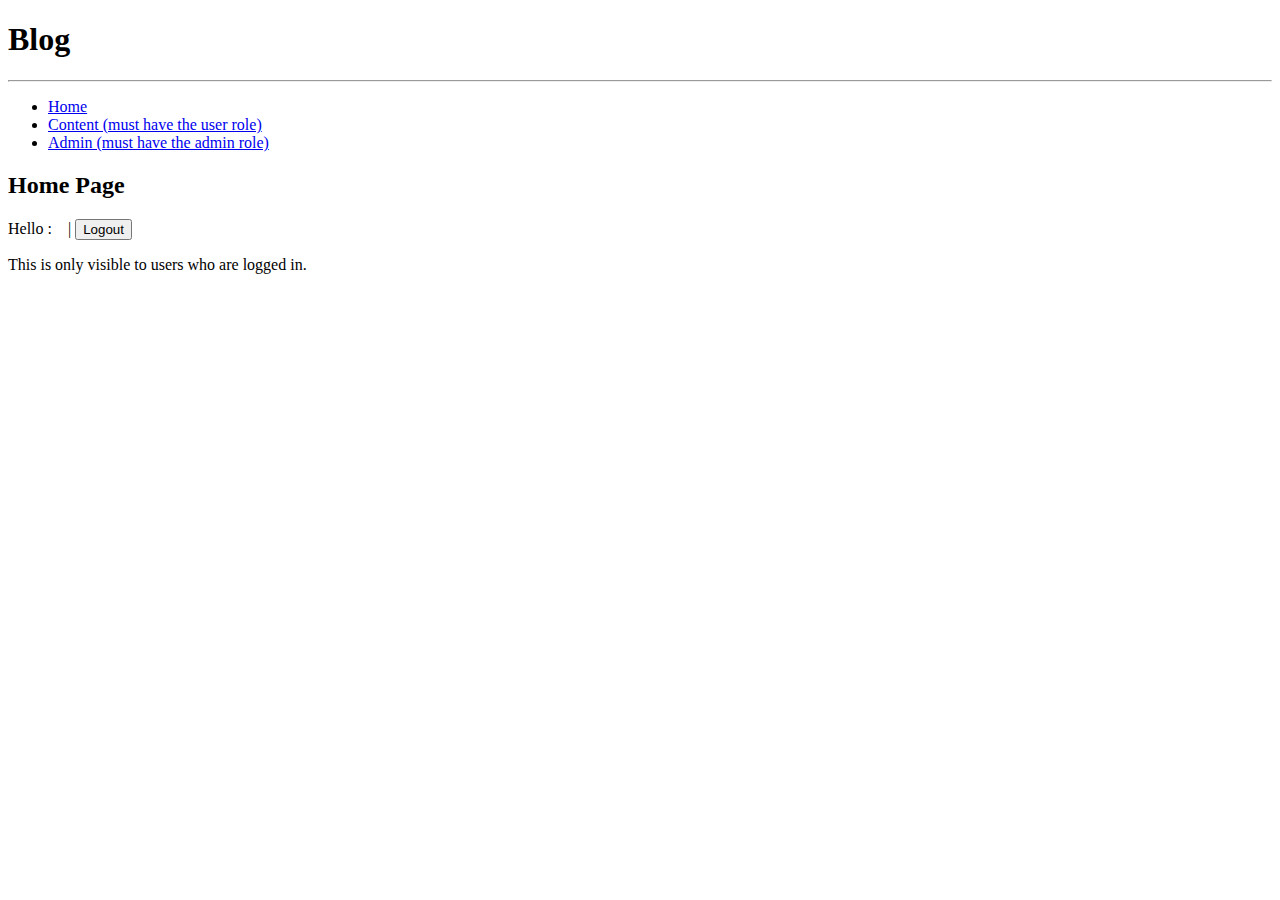
<file: com.sg_blogCMS_jar_0.0.1-SNAPSHOT_1/src/main/resources/templates/home2.html>
<!doctype html>
<html lang="en"
    xmlns="http://www.w3.org/1999/xhtml"
      xmlns:th="http://www.thymeleaf.org"
      xmlns:sec="http://www.thymeleaf.org/extras/spring-security">
    <head>
        <!-- Required meta tags -->
        <meta charset="utf-8">
        <meta name="viewport" content="width=device-width, initial-scale=1, shrink-to-fit=no">

        <!-- Bootstrap CSS -->
        <link rel="stylesheet" href="https://stackpath.bootstrapcdn.com/bootstrap/4.1.3/css/bootstrap.min.css" integrity="sha384-MCw98/SFnGE8fJT3GXwEOngsV7Zt27NXFoaoApmYm81iuXoPkFOJwJ8ERdknLPMO" crossorigin="anonymous">

        <title>Blog CMS: Home</title>
    </head>
    <body>
        <div class="container">
            <h1>Blog</h1>
            <hr/>
            <div class="navbar">
                <ul class="nav nav-tabs">
                    <li role="presentation" class="nav-item">
                        <a class="nav-link active" href="home">
                            Home
                        </a>
                    </li>
                    <li role="presentation" class="nav-item">
                        <a class="nav-link" href="content">
                            Content (must have the user role)
                        </a>
                    </li>
                    <li role="presentation" class="nav-item">
                        <a class="nav-link" href="admin">
                            Admin (must have the admin role)
                        </a>
                    </li>
                </ul>    
            </div>
            <h2>Home Page</h2>
            <div sec:authorize="isAuthenticated()">
                <form class="form-inline" 
                      method="POST" 
                      action="/logout">
                    <input type="hidden" 
                            th:name="${_csrf.parameterName}" 
                            th:value="${_csrf.token}"/>
                    <label for="submit">
                      Hello : <span th:text="${#authentication.name}">
                              </span>&nbsp;&nbsp;&nbsp;|
                    </label>
                    <button class="btn btn-link" 
                          id="submit" 
                          type="submit">Logout</button>
                </form>
            </div>
           
            <div sec:authorize="isAuthenticated()">
                <p>
                    This is only visible to users who are logged in.
                </p>
            </div>
        </div>

        <!-- Optional JavaScript -->
        <!-- jQuery first, then Popper.js, then Bootstrap JS -->
        <script src="https://code.jquery.com/jquery-3.3.1.slim.min.js" integrity="sha384-q8i/X+965DzO0rT7abK41JStQIAqVgRVzpbzo5smXKp4YfRvH+8abtTE1Pi6jizo" crossorigin="anonymous"></script>
        <script src="https://cdnjs.cloudflare.com/ajax/libs/popper.js/1.14.3/umd/popper.min.js" integrity="sha384-ZMP7rVo3mIykV+2+9J3UJ46jBk0WLaUAdn689aCwoqbBJiSnjAK/l8WvCWPIPm49" crossorigin="anonymous"></script>
        <script src="https://stackpath.bootstrapcdn.com/bootstrap/4.1.3/js/bootstrap.min.js" integrity="sha384-ChfqqxuZUCnJSK3+MXmPNIyE6ZbWh2IMqE241rYiqJxyMiZ6OW/JmZQ5stwEULTy" crossorigin="anonymous"></script>
    </body>
</html>
</file>
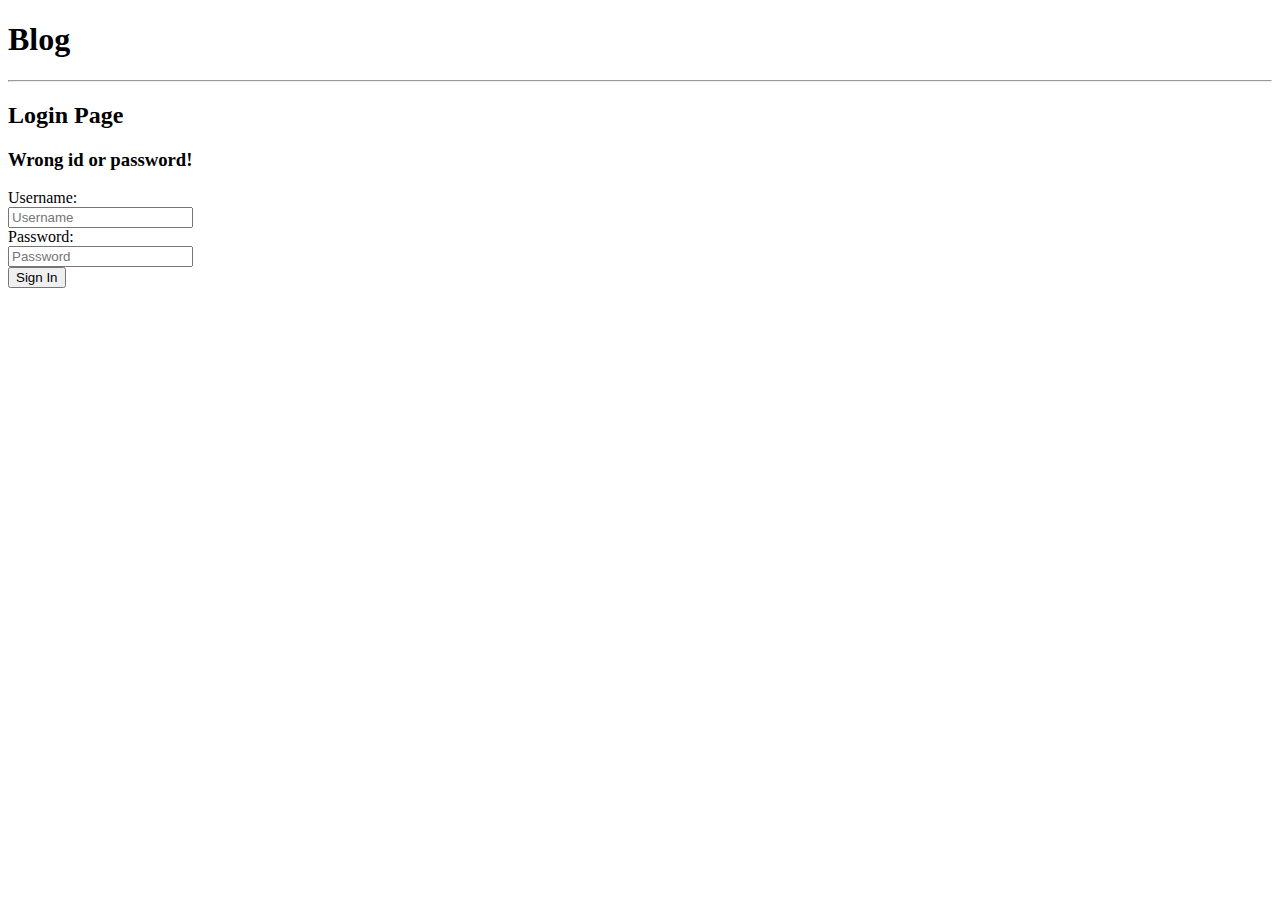
<file: com.sg_blogCMS_jar_0.0.1-SNAPSHOT_1/src/main/resources/templates/login.html>
<!doctype html>
<html lang="en"
      xmlns="http://www.w3.org/1999/xhtml"
      xmlns:th="http://www.thymeleaf.org">
    <head>
        <!-- Required meta tags -->
        <meta charset="utf-8"/>
        <meta name="viewport" content="width=device-width, initial-scale=1, shrink-to-fit=no"/>

        <!-- Bootstrap CSS -->
        <link rel="stylesheet" href="https://stackpath.bootstrapcdn.com/bootstrap/4.1.3/css/bootstrap.min.css" integrity="sha384-MCw98/SFnGE8fJT3GXwEOngsV7Zt27NXFoaoApmYm81iuXoPkFOJwJ8ERdknLPMO" crossorigin="anonymous">

            <title>Blog CMS: Home</title>
    </head>
    <body>
        <div class="container">
            <h1>Blog</h1>
            <hr/>
            <h2>Login Page</h2>

            <h3 th:if="${#request.getParameter('login_error') == '1'}">
                Wrong id or password!</h3>

            <form class="form-horizontal" 
                  role="form" 
                  method="post" 
                  action="login">
                <div class="form-group">
                    <label for="username" class="col-md-4 control-label">Username:</label>
                    <div class="col-md-8">
                        <input type="text" 
                               class="form-control" 
                               id="username"
                               name="username" 
                               placeholder="Username"/>
                    </div>
                </div>
                <div class="form-group">
                    <label for="password" class="col-md-4 control-label">Password:</label>
                    <div class="col-md-8">
                        <input type="password" 
                               class="form-control" 
                               id="password"
                               name="password" 
                               placeholder="Password"/>
                    </div>
                </div>
                <input type="hidden"                        
                       th:name="${_csrf.parameterName}"
                       th:value="${_csrf.token}"/>
                <div class="form-group">
                    <div class="col-md-offset-4 col-md-8">
                        <input type="submit" 
                               class="btn btn-default" 
                               id="search-button" 
                               value="Sign In"/>
                    </div>
                </div>
            </form>    
        </div>

        <!-- Optional JavaScript -->
        <!-- jQuery first, then Popper.js, then Bootstrap JS -->
        <script src="https://code.jquery.com/jquery-3.3.1.slim.min.js" integrity="sha384-q8i/X+965DzO0rT7abK41JStQIAqVgRVzpbzo5smXKp4YfRvH+8abtTE1Pi6jizo" crossorigin="anonymous"></script>
        <script src="https://cdnjs.cloudflare.com/ajax/libs/popper.js/1.14.3/umd/popper.min.js" integrity="sha384-ZMP7rVo3mIykV+2+9J3UJ46jBk0WLaUAdn689aCwoqbBJiSnjAK/l8WvCWPIPm49" crossorigin="anonymous"></script>
        <script src="https://stackpath.bootstrapcdn.com/bootstrap/4.1.3/js/bootstrap.min.js" integrity="sha384-ChfqqxuZUCnJSK3+MXmPNIyE6ZbWh2IMqE241rYiqJxyMiZ6OW/JmZQ5stwEULTy" crossorigin="anonymous"></script>
    </body>
</html>
</file>
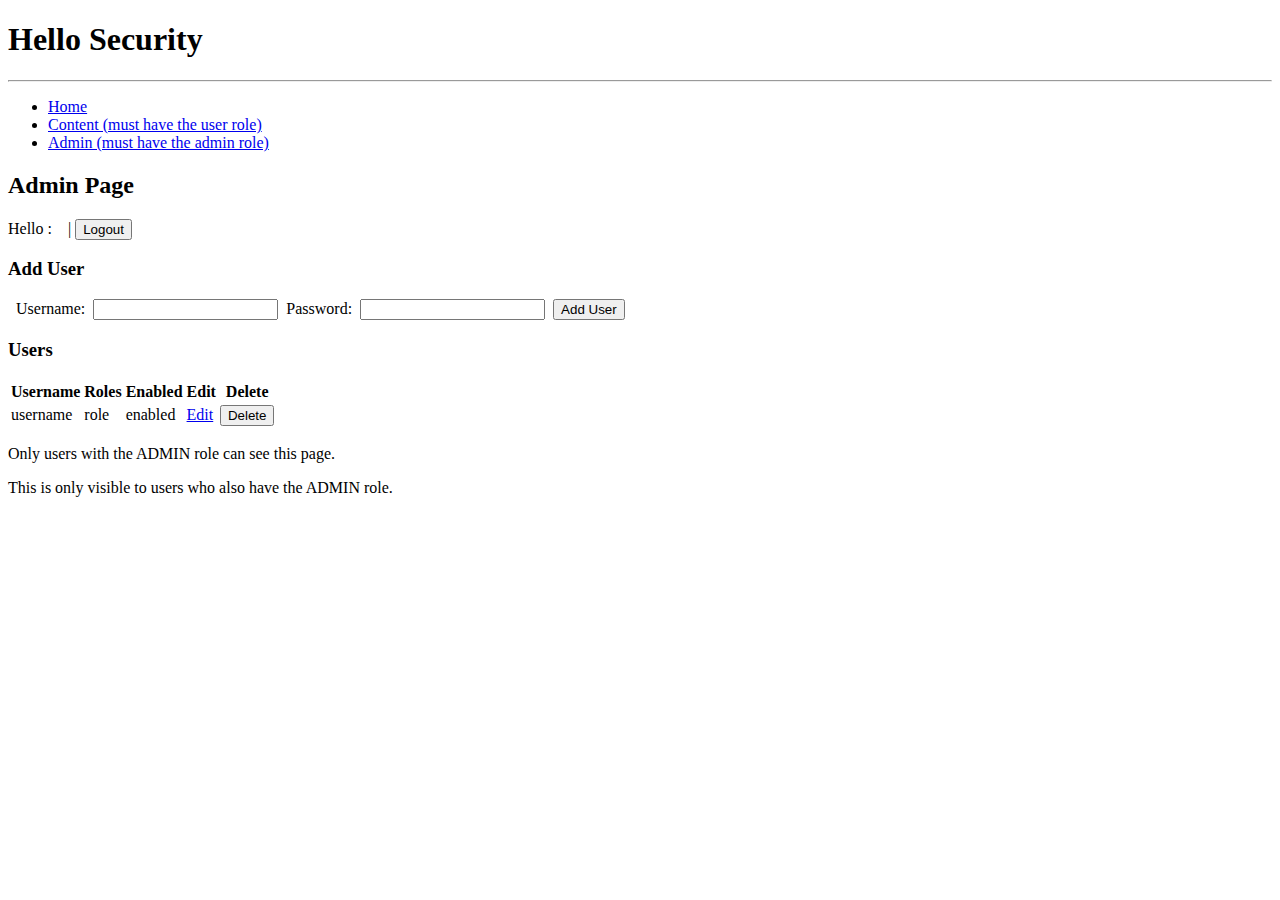
<file: com.sg_hellosecurity_jar_0.0.1-SNAPSHOT/src/main/resources/templates/admin.html>
<!doctype html>
<html lang="en" xmlns="http://www.w3.org/1999/xhtml"
      xmlns:th="http://www.thymeleaf.org"
      xmlns:sec="http://www.thymeleaf.org/extras/spring-security">
    <head>
        <!-- Required meta tags -->
        <meta charset="utf-8">
        <meta name="viewport" content="width=device-width, initial-scale=1, shrink-to-fit=no">

        <!-- Bootstrap CSS -->
        <link rel="stylesheet" href="https://stackpath.bootstrapcdn.com/bootstrap/4.1.3/css/bootstrap.min.css" integrity="sha384-MCw98/SFnGE8fJT3GXwEOngsV7Zt27NXFoaoApmYm81iuXoPkFOJwJ8ERdknLPMO" crossorigin="anonymous">

        <title>Hello Security: Admin</title>
    </head>
    <body>
        <div class="container">
            <h1>Hello Security</h1>
            <hr/>
            <div class="navbar">
                <ul class="nav nav-tabs">
                    <li role="presentation" class="nav-item">
                        <a class="nav-link" href="home">
                            Home
                        </a>
                    </li>
                    <li role="presentation" class="nav-item">
                        <a class="nav-link" href="content">
                            Content (must have the user role)
                        </a>
                    </li>
                    <li role="presentation" class="nav-item">
                        <a class="nav-link active" href="admin">
                            Admin (must have the admin role)
                        </a>
                    </li>
                </ul>    
            </div>
            <h2>Admin Page</h2>
             <div sec:authorize="isAuthenticated()">
                <form class="form-inline" 
                      method="POST" 
                      action="/logout">
                    <input type="hidden" 
                            th:name="${_csrf.parameterName}" 
                            th:value="${_csrf.token}"/>
                    <label for="submit">
                      Hello : <span th:text="${#authentication.name}">
                              </span>&nbsp;&nbsp;&nbsp;|
                    </label>
                    <button class="btn btn-link" 
                          id="submit" 
                          type="submit">Logout</button>
                </form>
            </div>
  <div class="container">
            <div class="row">
                <h3>Add User</h3>
            </div>
            <div class="row">
                <form class="form form-inline" 
                        method="POST" 
                        action="addUser">
                    <input type="hidden" 
                            th:name="${_csrf.parameterName}" 
                            th:value="${_csrf.token}"/>&nbsp;
                    <label for="username">Username:</label>&nbsp;
                    <input type="text" name="username" id="username">&nbsp;
                    <label for="password">Password:</label>&nbsp;
                    <input type="password" name="password" id="password">&nbsp;
                    <button type="submit">Add User</button>
                </form>
            </div>
        </div>
 <div class="container">
            <div class ="row">
                <h3>Users</h3>
                <table class="table table-bordered">
                    <tr>
                        <th>Username</th>
                        <th>Roles</th>
                        <th>Enabled</th>
                        <th>Edit</th>
                        <th>Delete</th>
                    </tr>
                    <div th:each="currentUser : ${users}">
                        <tr>
                            <td th:text="${currentUser.username}">username</td>
                            <td>
                                <div th:each="currentRole : ${currentUser.roles}" >
                                    <span th:text="${currentRole.role}">role</span>&nbsp;
                                </div>
                            </td>
                            <td th:text="${currentUser.enabled}">enabled</td>
                            <td><a href="#" th:href="@{/editUser(id=${currentUser.id})}">Edit</a></td>
                            <td>
                                <form class="form-inline" 
                                        method="POST" 
                                        action="/deleteUser">
                                    <input type="hidden" 
                                            th:name="${_csrf.parameterName}" 
                                            th:value="${_csrf.token}"/>
                                    <input type="hidden" 
                                            name="id" 
                                            th:value="${currentUser.id}"/>
                                    <button class="btn btn-link btn-xs" type="submit">Delete</button>
                                </form>
                            </td>
                        </tr>
                    </div>
                </table>
            </div>
        </div>
            <p>
                Only users with the ADMIN role can see this page.
            </p>
             <div sec:authorize="hasRole('ROLE_ADMIN')">
                <p>
                    This is only visible to users who also have the ADMIN role.
                </p>
            </div>
        </div>

        <!-- Optional JavaScript -->
        <!-- jQuery first, then Popper.js, then Bootstrap JS -->
        <script src="https://code.jquery.com/jquery-3.3.1.slim.min.js" integrity="sha384-q8i/X+965DzO0rT7abK41JStQIAqVgRVzpbzo5smXKp4YfRvH+8abtTE1Pi6jizo" crossorigin="anonymous"></script>
        <script src="https://cdnjs.cloudflare.com/ajax/libs/popper.js/1.14.3/umd/popper.min.js" integrity="sha384-ZMP7rVo3mIykV+2+9J3UJ46jBk0WLaUAdn689aCwoqbBJiSnjAK/l8WvCWPIPm49" crossorigin="anonymous"></script>
        <script src="https://stackpath.bootstrapcdn.com/bootstrap/4.1.3/js/bootstrap.min.js" integrity="sha384-ChfqqxuZUCnJSK3+MXmPNIyE6ZbWh2IMqE241rYiqJxyMiZ6OW/JmZQ5stwEULTy" crossorigin="anonymous"></script>
    </body>
</html>
</file>
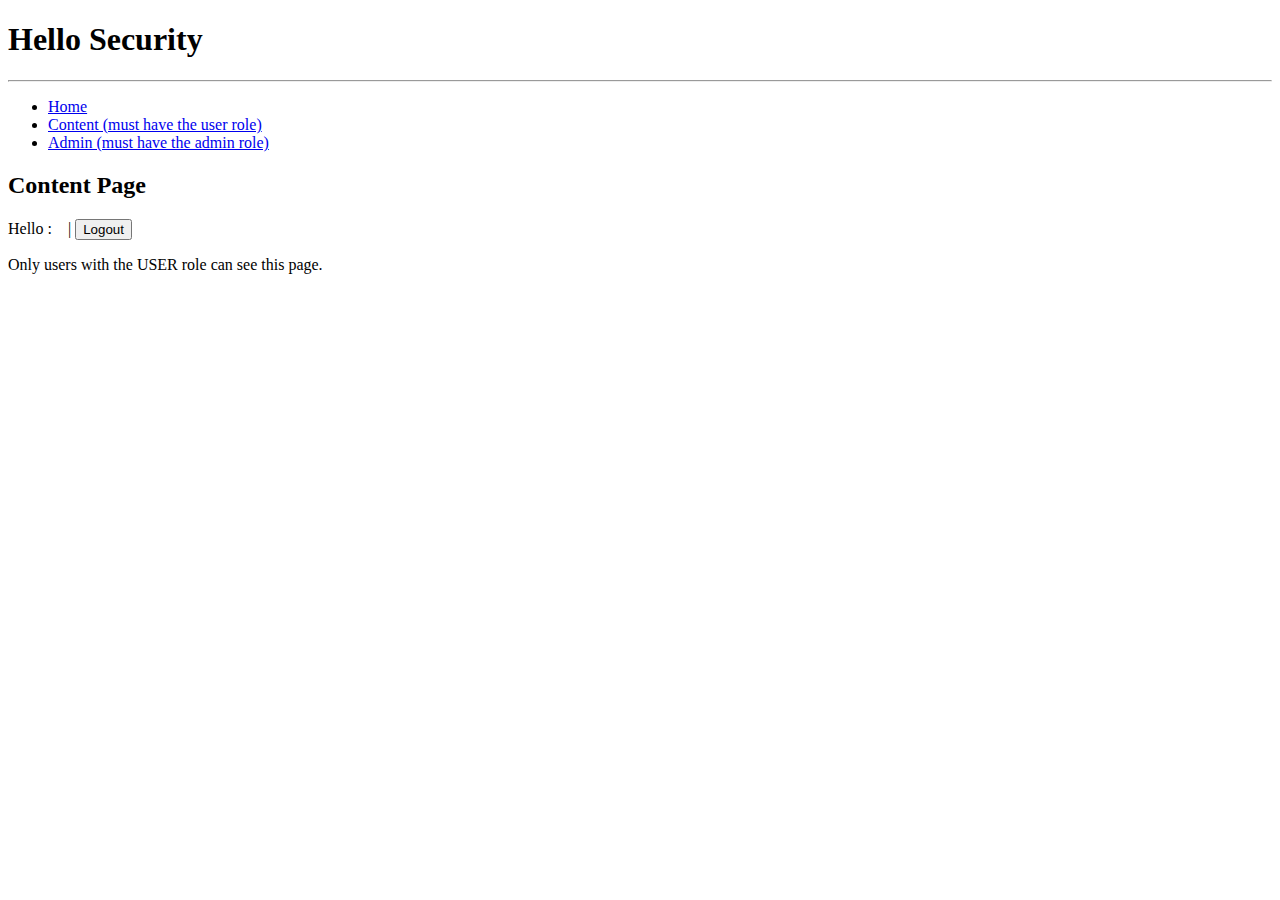
<file: com.sg_hellosecurity_jar_0.0.1-SNAPSHOT/src/main/resources/templates/content.html>
<!doctype html>
<html lang="en" xmlns="http://www.w3.org/1999/xhtml"
      xmlns:th="http://www.thymeleaf.org"
      xmlns:sec="http://www.thymeleaf.org/extras/spring-security">
    <head>
        <!-- Required meta tags -->
        <meta charset="utf-8">
        <meta name="viewport" content="width=device-width, initial-scale=1, shrink-to-fit=no">

        <!-- Bootstrap CSS -->
        <link rel="stylesheet" href="https://stackpath.bootstrapcdn.com/bootstrap/4.1.3/css/bootstrap.min.css" integrity="sha384-MCw98/SFnGE8fJT3GXwEOngsV7Zt27NXFoaoApmYm81iuXoPkFOJwJ8ERdknLPMO" crossorigin="anonymous">

        <title>Hello Security: Content</title>
    </head>
    <body>
        <div class="container">
            <h1>Hello Security</h1>
            <hr/>
            <div class="navbar">
                <ul class="nav nav-tabs">
                    <li role="presentation" class="nav-item">
                        <a class="nav-link" href="home">
                            Home
                        </a>
                    </li>
                    <li role="presentation" class="nav-item">
                        <a class="nav-link active" href="content">
                            Content (must have the user role)
                        </a>
                    </li>
                    <li role="presentation" class="nav-item">
                        <a class="nav-link" href="admin">
                            Admin (must have the admin role)
                        </a>
                    </li>
                </ul>    
            </div>
            <h2>Content Page</h2>
            <div sec:authorize="isAuthenticated()">
                <form class="form-inline" 
                      method="POST" 
                      action="/logout">
                    <input type="hidden" 
                            th:name="${_csrf.parameterName}" 
                            th:value="${_csrf.token}"/>
                    <label for="submit">
                      Hello : <span th:text="${#authentication.name}">
                              </span>&nbsp;&nbsp;&nbsp;|
                    </label>
                    <button class="btn btn-link" 
                          id="submit" 
                          type="submit">Logout</button>
                </form>
            </div>
            <p>
                Only users with the USER role can see this page.
            </p>
        </div>

        <!-- Optional JavaScript -->
        <!-- jQuery first, then Popper.js, then Bootstrap JS -->
        <script src="https://code.jquery.com/jquery-3.3.1.slim.min.js" integrity="sha384-q8i/X+965DzO0rT7abK41JStQIAqVgRVzpbzo5smXKp4YfRvH+8abtTE1Pi6jizo" crossorigin="anonymous"></script>
        <script src="https://cdnjs.cloudflare.com/ajax/libs/popper.js/1.14.3/umd/popper.min.js" integrity="sha384-ZMP7rVo3mIykV+2+9J3UJ46jBk0WLaUAdn689aCwoqbBJiSnjAK/l8WvCWPIPm49" crossorigin="anonymous"></script>
        <script src="https://stackpath.bootstrapcdn.com/bootstrap/4.1.3/js/bootstrap.min.js" integrity="sha384-ChfqqxuZUCnJSK3+MXmPNIyE6ZbWh2IMqE241rYiqJxyMiZ6OW/JmZQ5stwEULTy" crossorigin="anonymous"></script>
    </body>
</html>
</file>
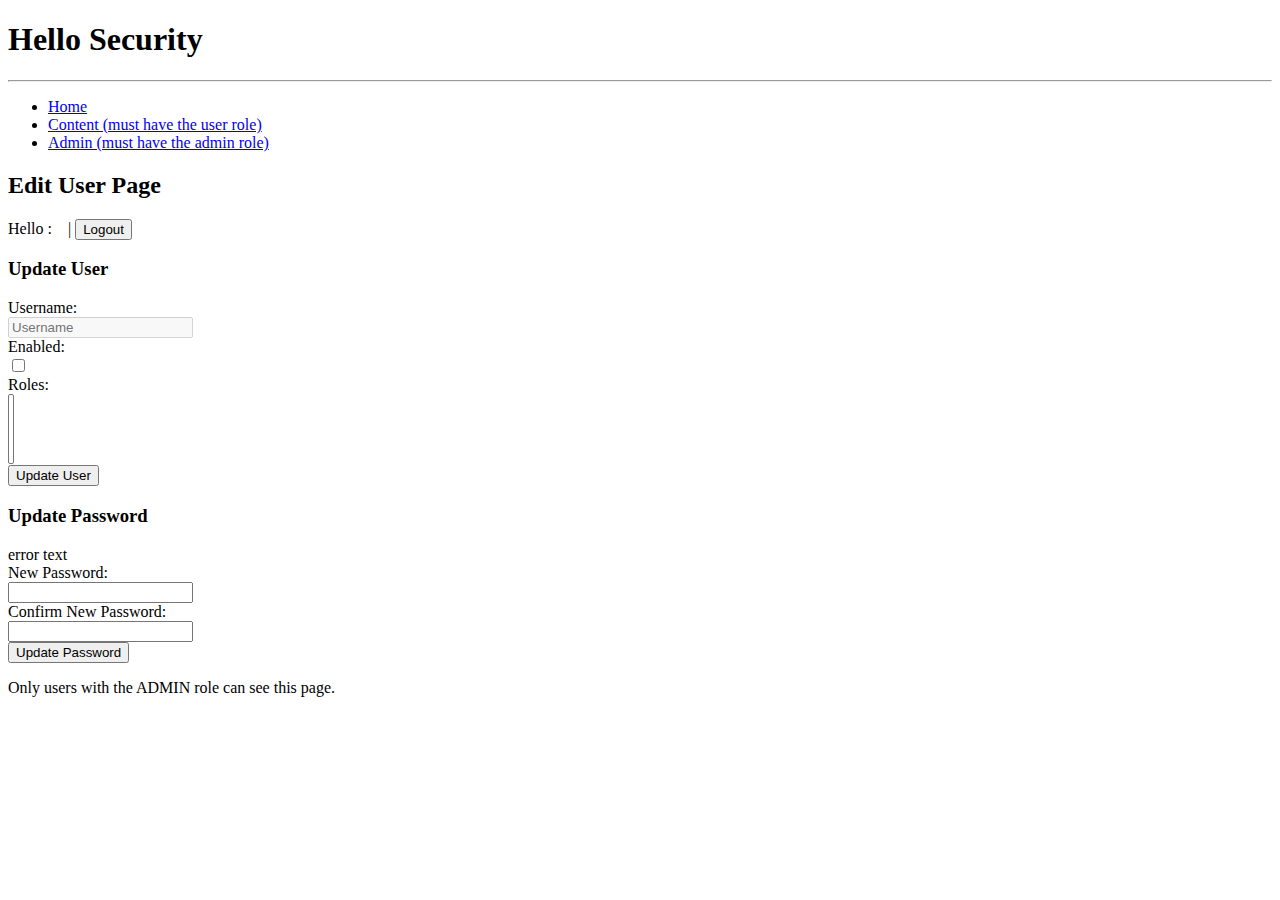
<file: com.sg_hellosecurity_jar_0.0.1-SNAPSHOT/src/main/resources/templates/editUser.html>
<!doctype html>
<html lang="en"      
      xmlns="http://www.w3.org/1999/xhtml"
      xmlns:th="http://www.thymeleaf.org"
      xmlns:sec="http://www.thymeleaf.org/extras/spring-security">
    <head>
        <!-- Required meta tags -->
        <meta charset="utf-8">
        <meta name="viewport" content="width=device-width, initial-scale=1, shrink-to-fit=no">

        <!-- Bootstrap CSS -->
        <link rel="stylesheet" href="https://stackpath.bootstrapcdn.com/bootstrap/4.1.3/css/bootstrap.min.css" integrity="sha384-MCw98/SFnGE8fJT3GXwEOngsV7Zt27NXFoaoApmYm81iuXoPkFOJwJ8ERdknLPMO" crossorigin="anonymous">

        <title>Hello Security: Admin</title>
    </head>
    <body>
        <div class="container">
            <h1>Hello Security</h1>
            <hr/>
            <div class="navbar">
                <ul class="nav nav-tabs">
                    <li role="presentation" class="nav-item">
                        <a class="nav-link" href="home">
                            Home
                        </a>
                    </li>
                    <li role="presentation" class="nav-item">
                        <a class="nav-link" href="content">
                            Content (must have the user role)
                        </a>
                    </li>
                    <li role="presentation" class="nav-item">
                        <a class="nav-link active" href="admin">
                            Admin (must have the admin role)
                        </a>
                    </li>
                </ul>    
            </div>
            <h2>Edit User Page</h2>
            <div sec:authorize="isAuthenticated()">
                <form class="form-inline" 
                      method="POST" 
                      action="/logout">
                    <input type="hidden" 
                           th:name="${_csrf.parameterName}" 
                           th:value="${_csrf.token}"/>
                    <label for="submit">
                        Hello : <span th:text="${#authentication.name}">
                        </span>&nbsp;&nbsp;&nbsp;|
                    </label>
                    <button class="btn btn-link" 
                            id="submit" 
                            type="submit">Logout</button>
                </form>
            </div>
    <div class="container">
            <div class="row"> 
                <h3>Update User</h3>
            </div>
            <div class="row">
                <form method="POST" action="editUser" class="col-md-10">
                    <input type="hidden" th:name="${_csrf.parameterName}" th:value="${_csrf.token}"/>
                    <input type="hidden" name="id" th:value ="${user.id}"/>
                    <div class="form-group row">
                        <label for="username" class="col-md-4 control-label">Username:</label>
                        <div class="col-md-8">
                            <input type="text" 
                                   class="form-control" 
                                   id="username"
                                   name="username" 
                                   placeholder="Username"
                                   th:value="${user.username}"
                                   disabled/>
                        </div>
                    </div>
                    <div class="form-group row">
                        <label for="enabled" class="col-md-4 control-label">Enabled:</label>
                        <div class="col-md-8">
                            <input type="checkbox"  
                                   id="enabled"
                                   name="enabled"
                                   th:checked="${user.enabled}"/>
                        </div>
                    </div>
                    <div class="form-group row">
                        <label for="roleIdList" class="col-md-4 control-label">Roles:</label>
                        <div class="col-md-8">
                            <select id="roleIdList" 
                                    name="roleIdList" 
                                    multiple="multiple" 
                                    class="form-control">
                                <div th:each="currentRole : ${roles}">
                                    <option th:value="${currentRole.id}" 
                                            th:selected=="${user.roles.contains(currentRole)}"
                                            th:text="${currentRole.role}">
                                    </option>
                                </div>
                            </select>
                        </div>
                    </div>
                    <div class="form-group row">
                        <div class="col-md-offset-4 col-md-8">
                            <input type="submit" 
                                   class="btn btn-default" 
                                   id="search-button" 
                                   value="Update User"/>
                        </div>
                    </div>
                </form>
            </div>
        </div>
    <div class="container">
            <div class="row">
                <h3>Update Password</h3>
            </div>
            <div class="row">
                <div th:if="${error != null}" th:text="${error}"
                     class="alert alert-danger" role="alert">
                    error text
                </div>
                <form method="POST" 
                      action="editPassword" class="col-md-10">
                    <input type="hidden" 
                           th:name="${_csrf.parameterName}" 
                           th:value="${_csrf.token}"/>
                    <input type="hidden" name="id" th:value ="${user.id}"/>
                    <div class="form-group row">
                        <label for="password" class="col-md-4 control-label">
                            New Password:
                        </label>
                        <div class="col-md-8">
                            <input type="password" 
                                   class="form-control" 
                                   id="password"
                                   name="password"/>
                        </div>
                    </div>
                    <div class="form-group row">
                        <label for="confirmPassword" class="col-md-4 control-label">
                            Confirm New Password:
                        </label>
                        <div class="col-md-8">
                            <input type="password" 
                                   class="form-control" 
                                   id="confirmPassword"
                                   name="confirmPassword"/>
                        </div>
                    </div>
                    <div class="form-group row">
                        <div class="col-md-offset-4 col-md-8">
                            <input type="submit" 
                                   class="btn btn-primary" 
                                   id="search-button" 
                                   value="Update Password"/>
                        </div>
                    </div>
                </form>
            </div>
        </div>
            <p>
                Only users with the ADMIN role can see this page.
            </p>
            
        </div>
        

        <!-- Optional JavaScript -->
        <!-- jQuery first, then Popper.js, then Bootstrap JS -->
        <script src="https://code.jquery.com/jquery-3.3.1.slim.min.js" integrity="sha384-q8i/X+965DzO0rT7abK41JStQIAqVgRVzpbzo5smXKp4YfRvH+8abtTE1Pi6jizo" crossorigin="anonymous"></script>
        <script src="https://cdnjs.cloudflare.com/ajax/libs/popper.js/1.14.3/umd/popper.min.js" integrity="sha384-ZMP7rVo3mIykV+2+9J3UJ46jBk0WLaUAdn689aCwoqbBJiSnjAK/l8WvCWPIPm49" crossorigin="anonymous"></script>
        <script src="https://stackpath.bootstrapcdn.com/bootstrap/4.1.3/js/bootstrap.min.js" integrity="sha384-ChfqqxuZUCnJSK3+MXmPNIyE6ZbWh2IMqE241rYiqJxyMiZ6OW/JmZQ5stwEULTy" crossorigin="anonymous"></script>
    </body>
</html>
</file>
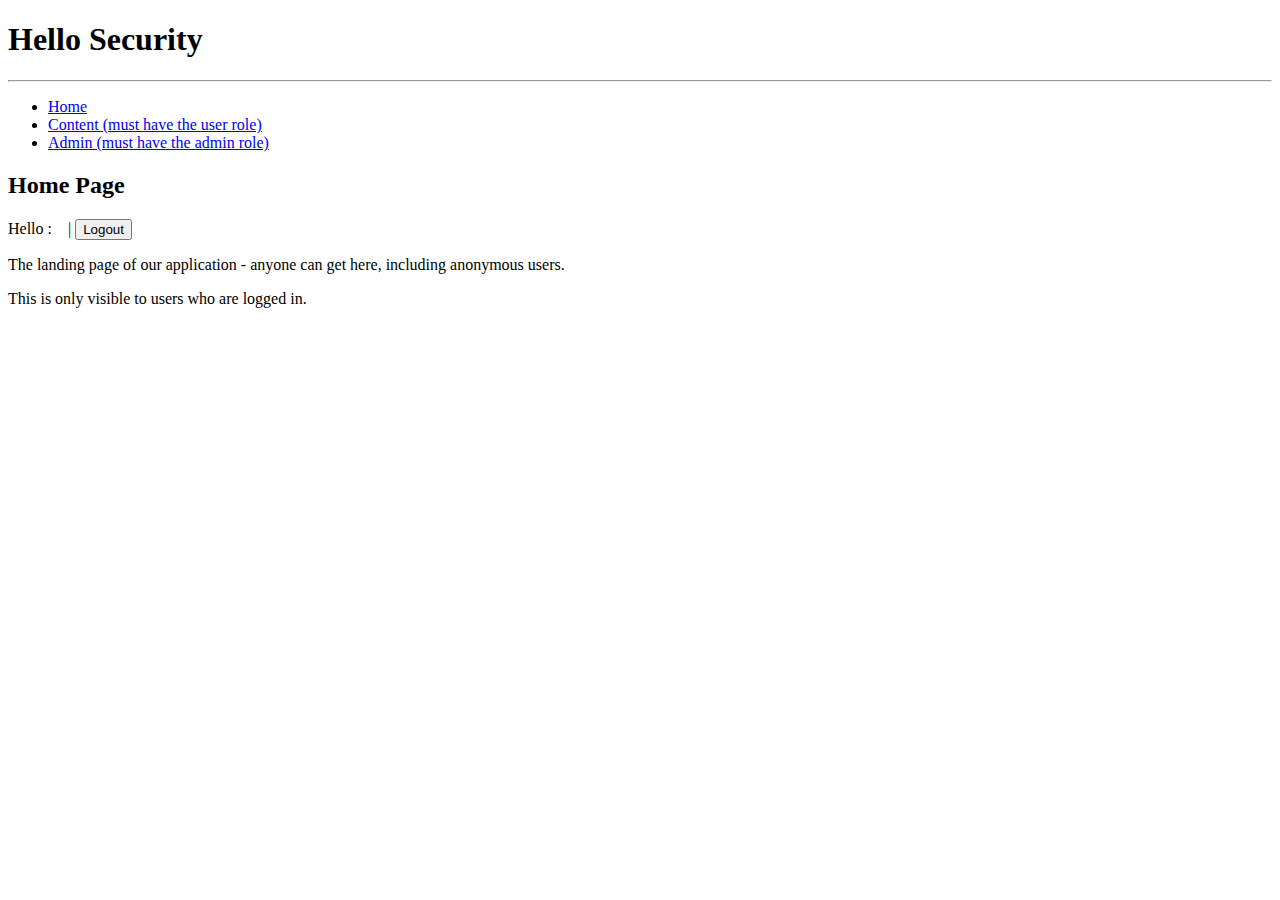
<file: com.sg_hellosecurity_jar_0.0.1-SNAPSHOT/src/main/resources/templates/home.html>
<!doctype html>
<html lang="en"
    xmlns="http://www.w3.org/1999/xhtml"
      xmlns:th="http://www.thymeleaf.org"
      xmlns:sec="http://www.thymeleaf.org/extras/spring-security">
    <head>
        <!-- Required meta tags -->
        <meta charset="utf-8">
        <meta name="viewport" content="width=device-width, initial-scale=1, shrink-to-fit=no">

        <!-- Bootstrap CSS -->
        <link rel="stylesheet" href="https://stackpath.bootstrapcdn.com/bootstrap/4.1.3/css/bootstrap.min.css" integrity="sha384-MCw98/SFnGE8fJT3GXwEOngsV7Zt27NXFoaoApmYm81iuXoPkFOJwJ8ERdknLPMO" crossorigin="anonymous">

        <title>Hello Security: Home</title>
    </head>
    <body>
        <div class="container">
            <h1>Hello Security</h1>
            <hr/>
            <div class="navbar">
                <ul class="nav nav-tabs">
                    <li role="presentation" class="nav-item">
                        <a class="nav-link active" href="home">
                            Home
                        </a>
                    </li>
                    <li role="presentation" class="nav-item">
                        <a class="nav-link" href="content">
                            Content (must have the user role)
                        </a>
                    </li>
                    <li role="presentation" class="nav-item">
                        <a class="nav-link" href="admin">
                            Admin (must have the admin role)
                        </a>
                    </li>
                </ul>    
            </div>
            <h2>Home Page</h2>
            <div sec:authorize="isAuthenticated()">
                <form class="form-inline" 
                      method="POST" 
                      action="/logout">
                    <input type="hidden" 
                            th:name="${_csrf.parameterName}" 
                            th:value="${_csrf.token}"/>
                    <label for="submit">
                      Hello : <span th:text="${#authentication.name}">
                              </span>&nbsp;&nbsp;&nbsp;|
                    </label>
                    <button class="btn btn-link" 
                          id="submit" 
                          type="submit">Logout</button>
                </form>
            </div>
            <p>
                The landing page of our application - anyone can get here, including anonymous users.
            </p>
            <div sec:authorize="isAuthenticated()">
                <p>
                    This is only visible to users who are logged in.
                </p>
            </div>
        </div>

        <!-- Optional JavaScript -->
        <!-- jQuery first, then Popper.js, then Bootstrap JS -->
        <script src="https://code.jquery.com/jquery-3.3.1.slim.min.js" integrity="sha384-q8i/X+965DzO0rT7abK41JStQIAqVgRVzpbzo5smXKp4YfRvH+8abtTE1Pi6jizo" crossorigin="anonymous"></script>
        <script src="https://cdnjs.cloudflare.com/ajax/libs/popper.js/1.14.3/umd/popper.min.js" integrity="sha384-ZMP7rVo3mIykV+2+9J3UJ46jBk0WLaUAdn689aCwoqbBJiSnjAK/l8WvCWPIPm49" crossorigin="anonymous"></script>
        <script src="https://stackpath.bootstrapcdn.com/bootstrap/4.1.3/js/bootstrap.min.js" integrity="sha384-ChfqqxuZUCnJSK3+MXmPNIyE6ZbWh2IMqE241rYiqJxyMiZ6OW/JmZQ5stwEULTy" crossorigin="anonymous"></script>
    </body>
</html>
</file>
